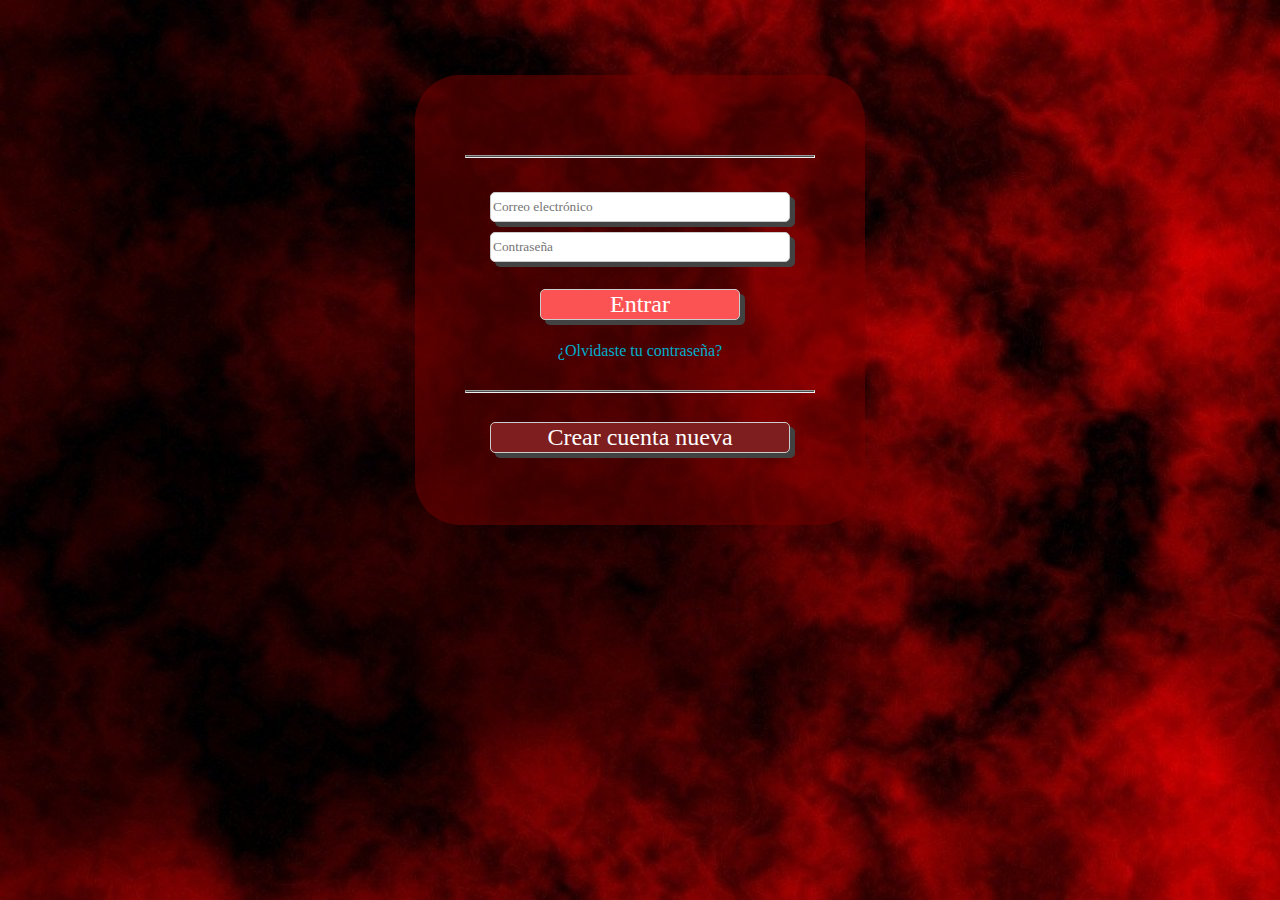
<file: index.html>
<!DOCTYPE html>
<html lang="es">
<head>
    <meta charset="UTF-8">
    <meta name="viewport" content="width=device-width, initial-scale=1.0">
    <title>WOW Classic</title>
    <link rel="stylesheet" href="style/index.css">
    <script>
        function login()
        {
            var user = document.getElementById("mail").value;
            var pass = document.getElementById("password").value;

            if(user.length==0 || pass.length==0){
                alert("Error user o pass incorrecto");
                window.location.replace("index.html");}
            else{
                alert("Bienvenido");
                window.location.replace("home.html");}
        }

        function register()
        {
            window.location.replace("indexRegistrar.html");
        }
    </script>
</head>
<body background="images/General/fondoRojo.jpg">

    <form method="GET">
    <div class="contorno">
        
        <div class="line"><hr></div>
        <div class="cajas"><input class="mailYPass" type="email" name="mail" id="mail" placeholder="Correo electrónico" required>   
        <input class="mailYPass" type="password" name="password" id="password" placeholder="Contraseña" required></div>
        <div><input class="boton1" type="submit" value="Entrar" onclick="login()"></div>
        <div><a href="indexRecuperar.html">¿Olvidaste tu contraseña?</a></div>
        <div class="line"><hr></div>
        <div><input class="boton2" type="submit" value="Crear cuenta nueva" onclick="register()"></div>
    </div>
    </form>

</body>
</html>
</file>
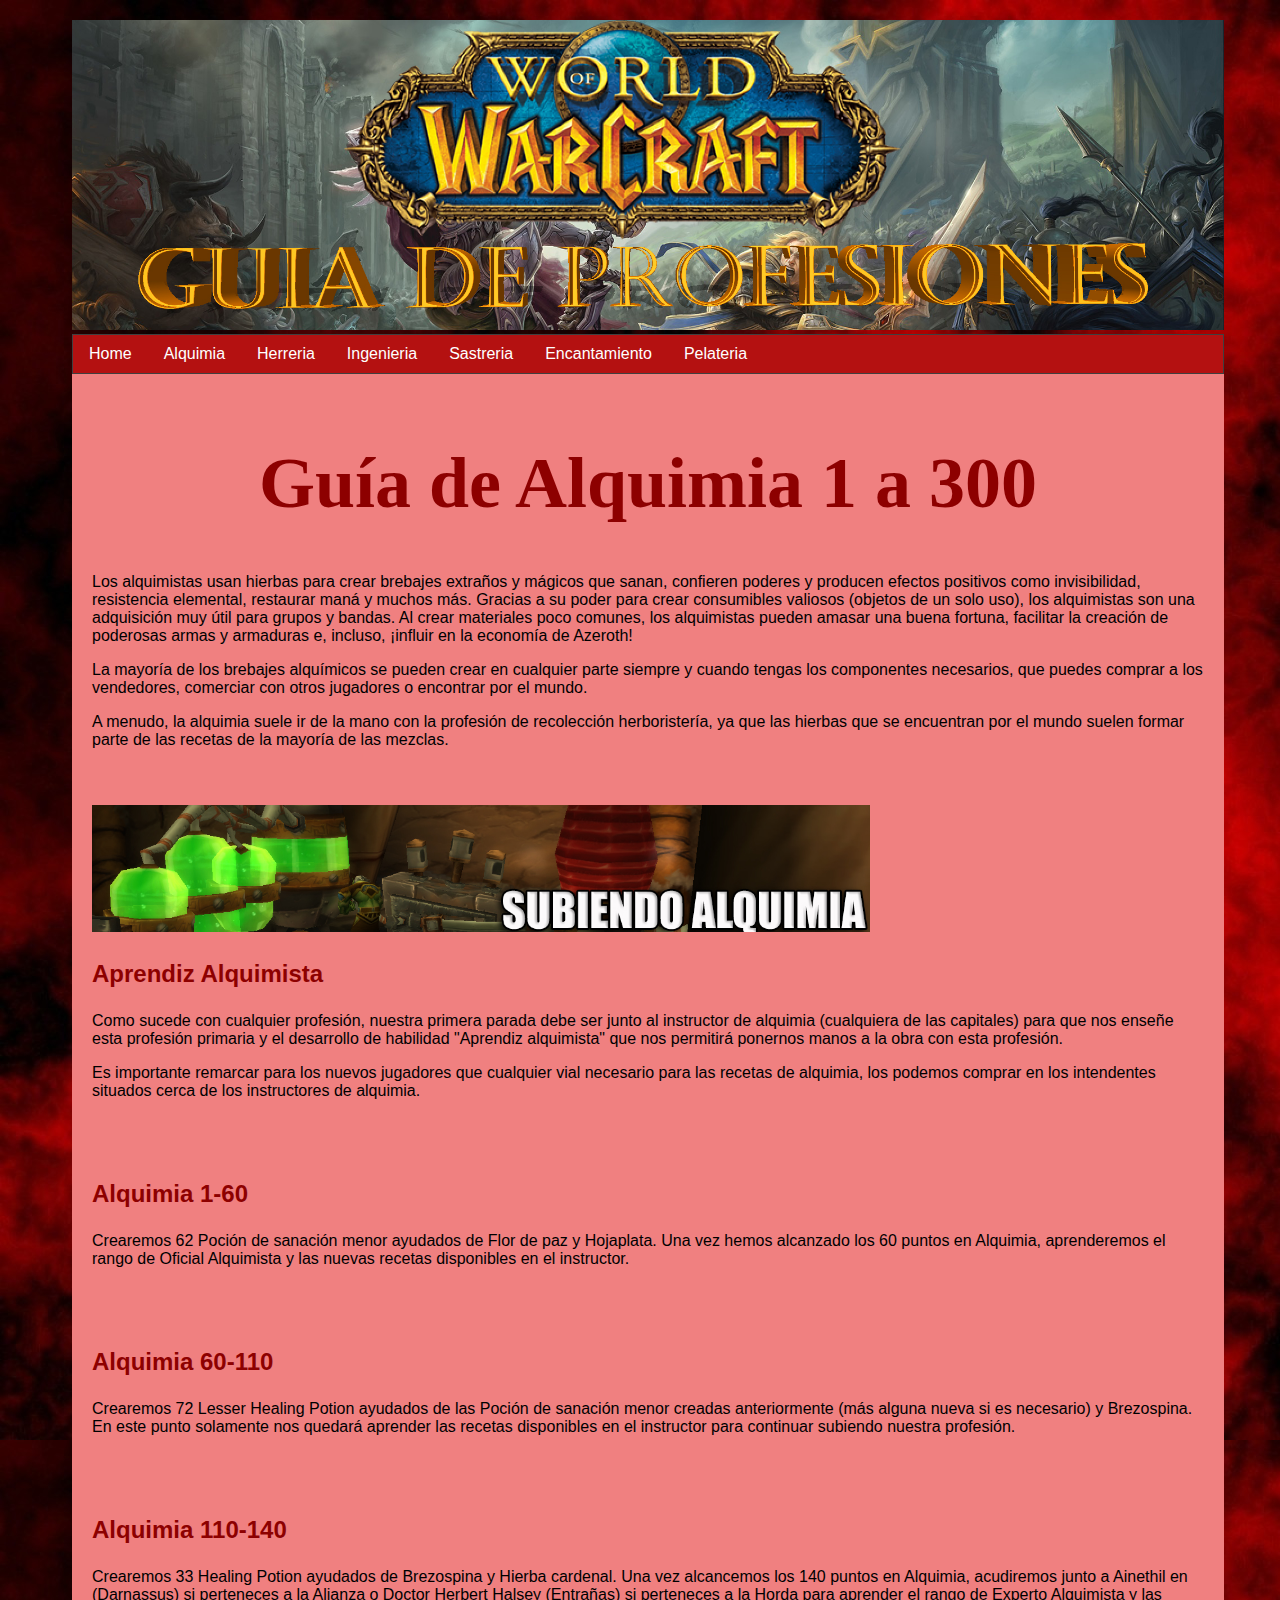
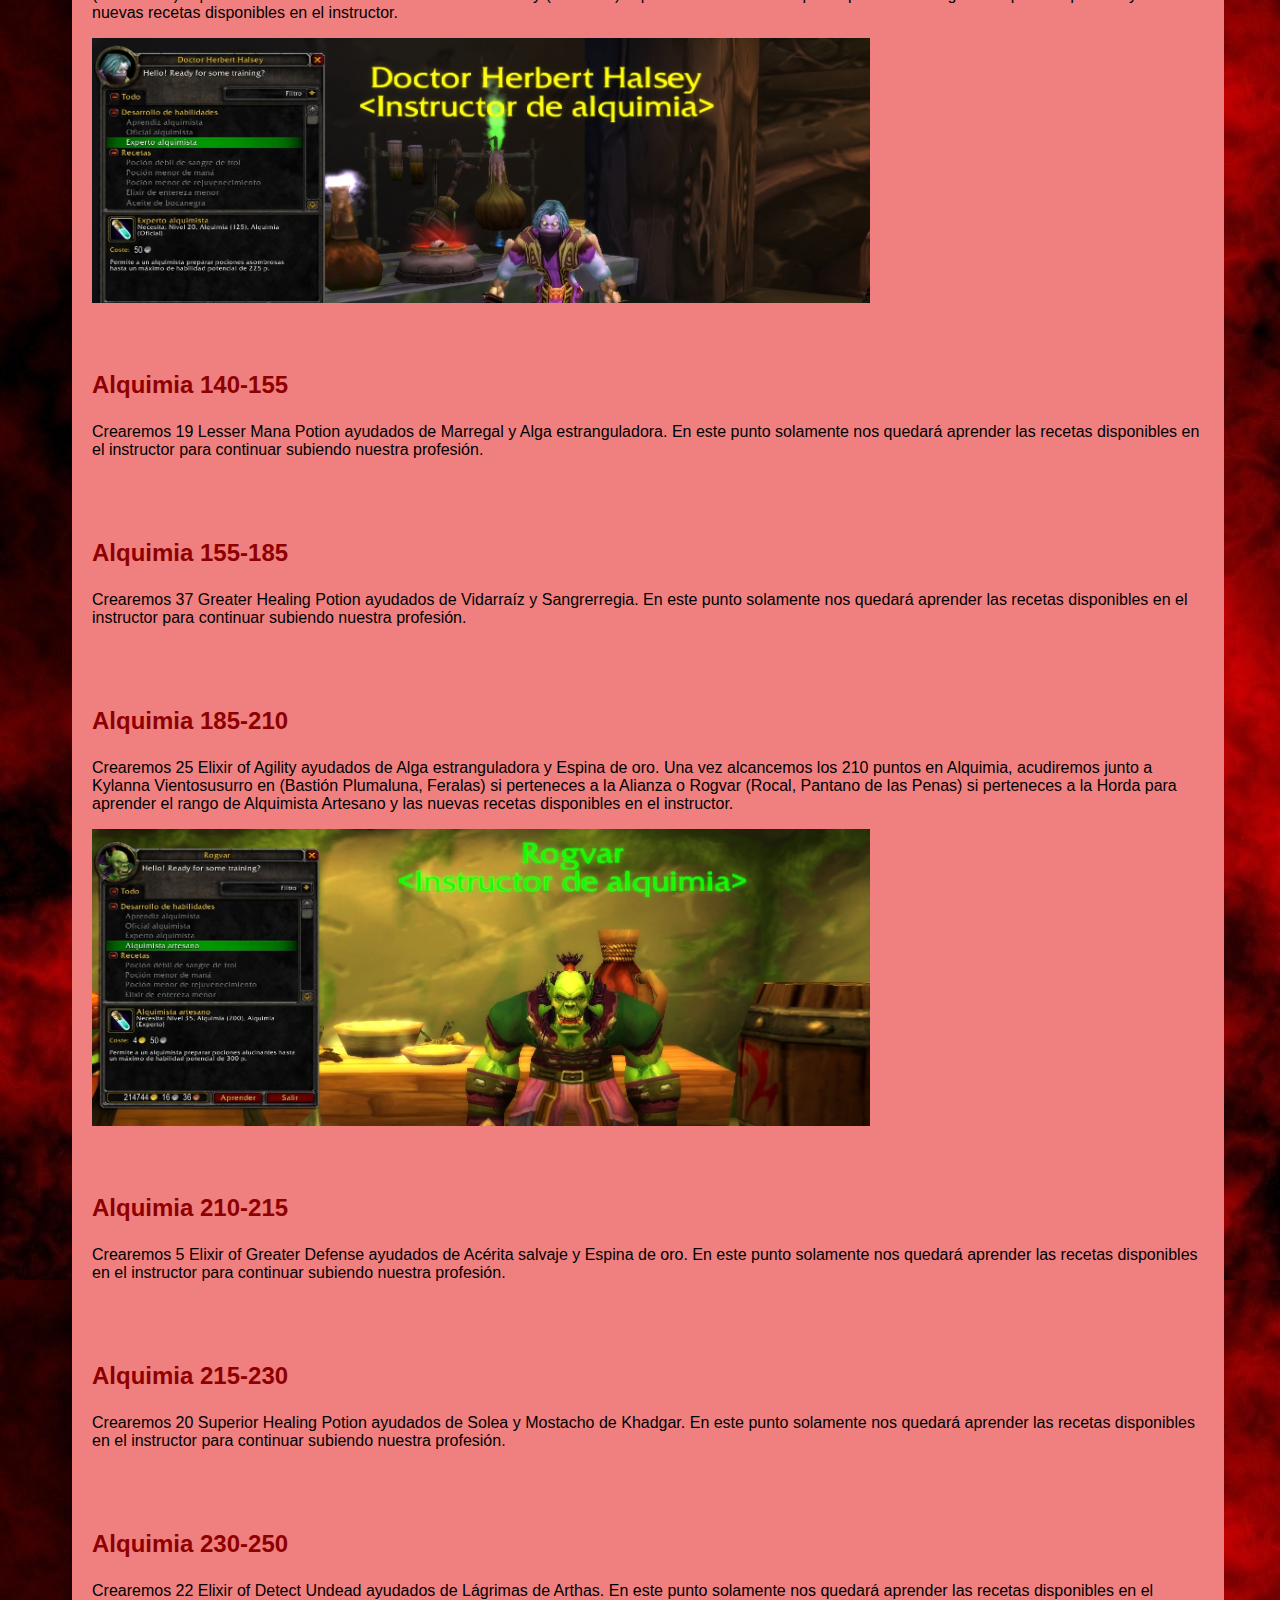
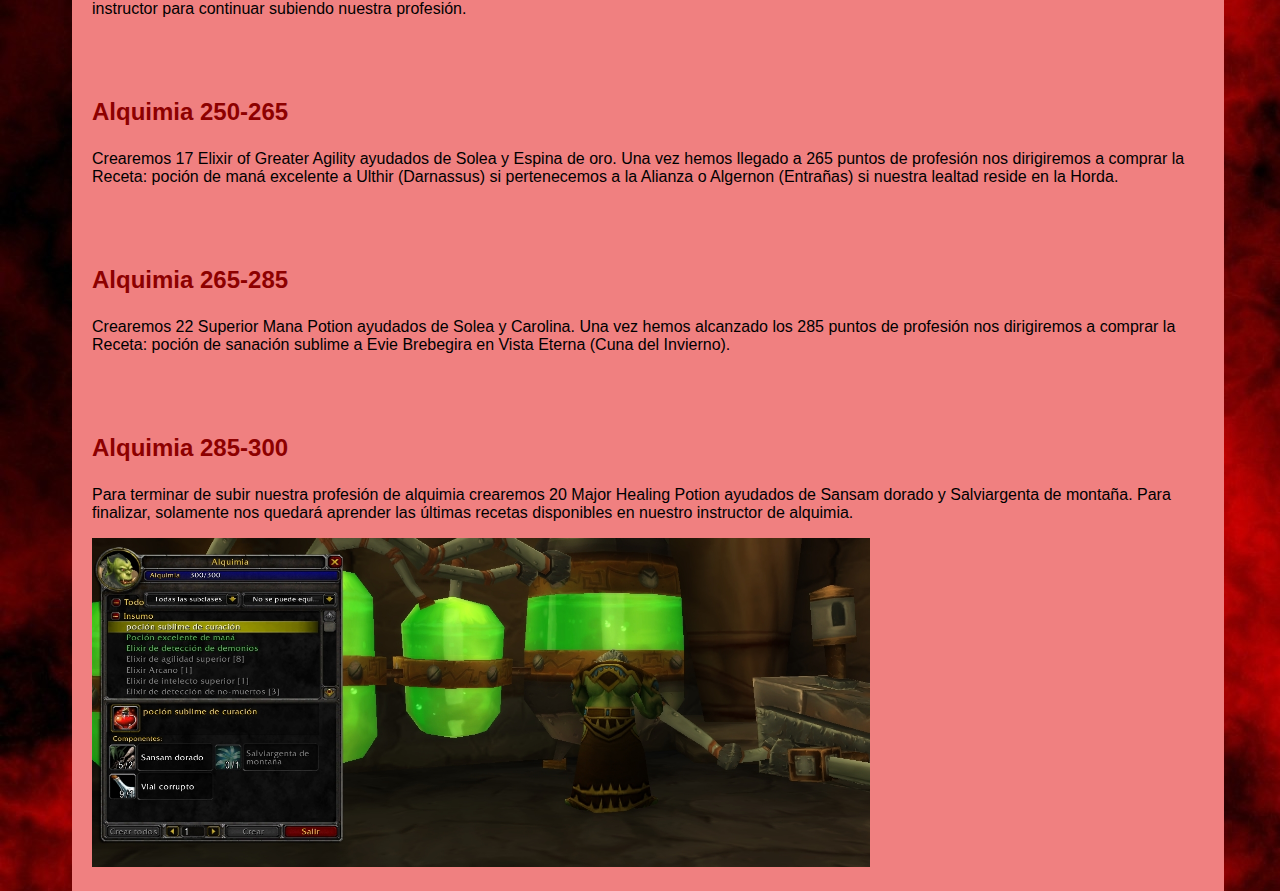
<file: alchemy.html>
<!DOCTYPE html>
<html lang="es">
<head>
    <meta charset="UTF-8">
    <title>World of Warcraft Classic</title>
    <link rel="stylesheet" href="style/general.css">
</head>
<body background="images/General/fondoRojo.jpg">
    <div class="contenedor">
    <header>
        <img src="images/General/banner1.jpg" alt="" class="banner">
        <nav><ul>
            <li><a href="home.html">Home</a></li>
            <li><a href="alchemy.html">Alquimia</a></li>
            <li><a href="blacksmithing.html">Herreria</a></li>
            <li><a href="engineering.html">Ingenieria</a></li>
            <li><a href="tailoring.html">Sastreria</a></li>
            <li><a href="enchanting.html">Encantamiento</a></li>
            <li><a href="leatherworking.html">Pelateria</a></li>
        </ul></nav>
    </header>

    <section>
        <article>
            <h1>Guía de Alquimia 1 a 300</h1>
            <p>Los alquimistas usan hierbas para crear brebajes extraños y mágicos que sanan, confieren poderes y producen efectos positivos como invisibilidad, resistencia elemental, restaurar maná y muchos más. Gracias a su poder para crear consumibles valiosos (objetos de un solo uso), los alquimistas son una adquisición muy útil para grupos y bandas. Al crear materiales poco comunes, los alquimistas pueden amasar una buena fortuna, facilitar la creación de poderosas armas y armaduras e, incluso, ¡influir en la economía de Azeroth!</p>
            <p>La mayoría de los brebajes alquímicos se pueden crear en cualquier parte siempre y cuando tengas los componentes necesarios, que puedes comprar a los vendedores, comerciar con otros jugadores o encontrar por el mundo.</p>
            <p>A menudo, la alquimia suele ir de la mano con la profesión de recolección herboristería, ya que las hierbas que se encuentran por el mundo suelen formar parte de las recetas de la mayoría de las mezclas.</p>
        </article>
        <article>
            <img src="images/alchemy/subiendo alquimia.jpg" alt="">
            <h3>Aprendiz Alquimista</h3>
            <p>Como sucede con cualquier profesión, nuestra primera parada debe ser junto al instructor de alquimia (cualquiera de las capitales) para que nos enseñe esta profesión primaria y el desarrollo de habilidad "Aprendiz alquimista" que nos permitirá ponernos manos a la obra con esta profesión.</p>
            <p>Es importante remarcar para los nuevos jugadores que cualquier vial necesario para las recetas de alquimia, los podemos comprar en los intendentes situados cerca de los instructores de alquimia.</p>
        </article>
        <article>
            <h3>Alquimia 1-60</h3>
            <p>Crearemos 62 Poción de sanación menor ayudados de Flor de paz y Hojaplata. Una vez hemos alcanzado los 60 puntos en Alquimia, aprenderemos el rango de Oficial Alquimista y las nuevas recetas disponibles en el instructor.</p>
        </article>
        <article>
            <h3>Alquimia 60-110</h3>
            <p>Crearemos 72 Lesser Healing Potion ayudados de las Poción de sanación menor creadas anteriormente (más alguna nueva si es necesario) y Brezospina. En este punto solamente nos quedará aprender las recetas disponibles en el instructor para continuar subiendo nuestra profesión.</p>
        </article>
        <article>
            <h3>Alquimia 110-140</h3>
            <p>Crearemos 33 Healing Potion ayudados de Brezospina y Hierba cardenal. Una vez alcancemos los 140 puntos en Alquimia, acudiremos junto a Ainethil en (Darnassus) si perteneces a la Alianza o Doctor Herbert Halsey (Entrañas) si perteneces a la Horda para aprender el rango de Experto Alquimista y las nuevas recetas disponibles en el instructor.</p>
            <img src="images/alchemy/doc herbert.jpg" alt="">
        </article>
        <article>
            <h3>Alquimia 140-155</h3>
            <p>Crearemos 19 Lesser Mana Potion ayudados de Marregal y Alga estranguladora. En este punto solamente nos quedará aprender las recetas disponibles en el instructor para continuar subiendo nuestra profesión.</p>
        </article>
        <article>
            <h3>Alquimia 155-185</h3>
            <p>Crearemos 37 Greater Healing Potion ayudados de Vidarraíz y Sangrerregia. En este punto solamente nos quedará aprender las recetas disponibles en el instructor para continuar subiendo nuestra profesión.</p>
        </article>
        <article>
            <h3>Alquimia 185-210</h3>
            <p>Crearemos 25 Elixir of Agility ayudados de Alga estranguladora y Espina de oro. Una vez alcancemos los 210 puntos en Alquimia, acudiremos junto a Kylanna Vientosusurro en (Bastión Plumaluna, Feralas) si perteneces a la Alianza o Rogvar (Rocal, Pantano de las Penas) si perteneces a la Horda para aprender el rango de Alquimista Artesano y las nuevas recetas disponibles en el instructor.</p>
            <img src="images/alchemy/Rogvar.jpg" alt="">
        </article>
        <article>
            <h3>Alquimia 210-215</h3>
            <p>Crearemos 5 Elixir of Greater Defense ayudados de Acérita salvaje y Espina de oro. En este punto solamente nos quedará aprender las recetas disponibles en el instructor para continuar subiendo nuestra profesión.</p>
        </article>
        <article>
            <h3>Alquimia 215-230</h3>
            <p>Crearemos 20 Superior Healing Potion ayudados de Solea y Mostacho de Khadgar. En este punto solamente nos quedará aprender las recetas disponibles en el instructor para continuar subiendo nuestra profesión.</p>
        </article>
        <article>
            <h3>Alquimia 230-250</h3>
            <p>Crearemos 22 Elixir of Detect Undead ayudados de Lágrimas de Arthas. En este punto solamente nos quedará aprender las recetas disponibles en el instructor para continuar subiendo nuestra profesión.</p>
        </article>
        <article>
            <h3>Alquimia 250-265</h3>
            <p>Crearemos 17 Elixir of Greater Agility ayudados de Solea y Espina de oro. Una vez hemos llegado a 265 puntos de profesión nos dirigiremos a comprar la Receta: poción de maná excelente a Ulthir (Darnassus) si pertenecemos a la Alianza o Algernon (Entrañas) si nuestra lealtad reside en la Horda.</p>
        </article>
        <article>
            <h3>Alquimia 265-285</h3>
            <p>Crearemos 22 Superior Mana Potion ayudados de Solea y Carolina. Una vez hemos alcanzado los 285 puntos de profesión nos dirigiremos a comprar la Receta: poción de sanación sublime a Evie Brebegira en Vista Eterna (Cuna del Invierno).</p>
        </article>
        <article>
            <h3>Alquimia 285-300</h3>
            <p>Para terminar de subir nuestra profesión de alquimia crearemos 20 Major Healing Potion ayudados de Sansam dorado y Salviargenta de montaña. Para finalizar, solamente nos quedará aprender las últimas recetas disponibles en nuestro instructor de alquimia.</p>
            <img src="images/alchemy/Pocion Sublime.jpg" alt="">
        </article>
    </section>
    </div>
</body>
</html>
</file>
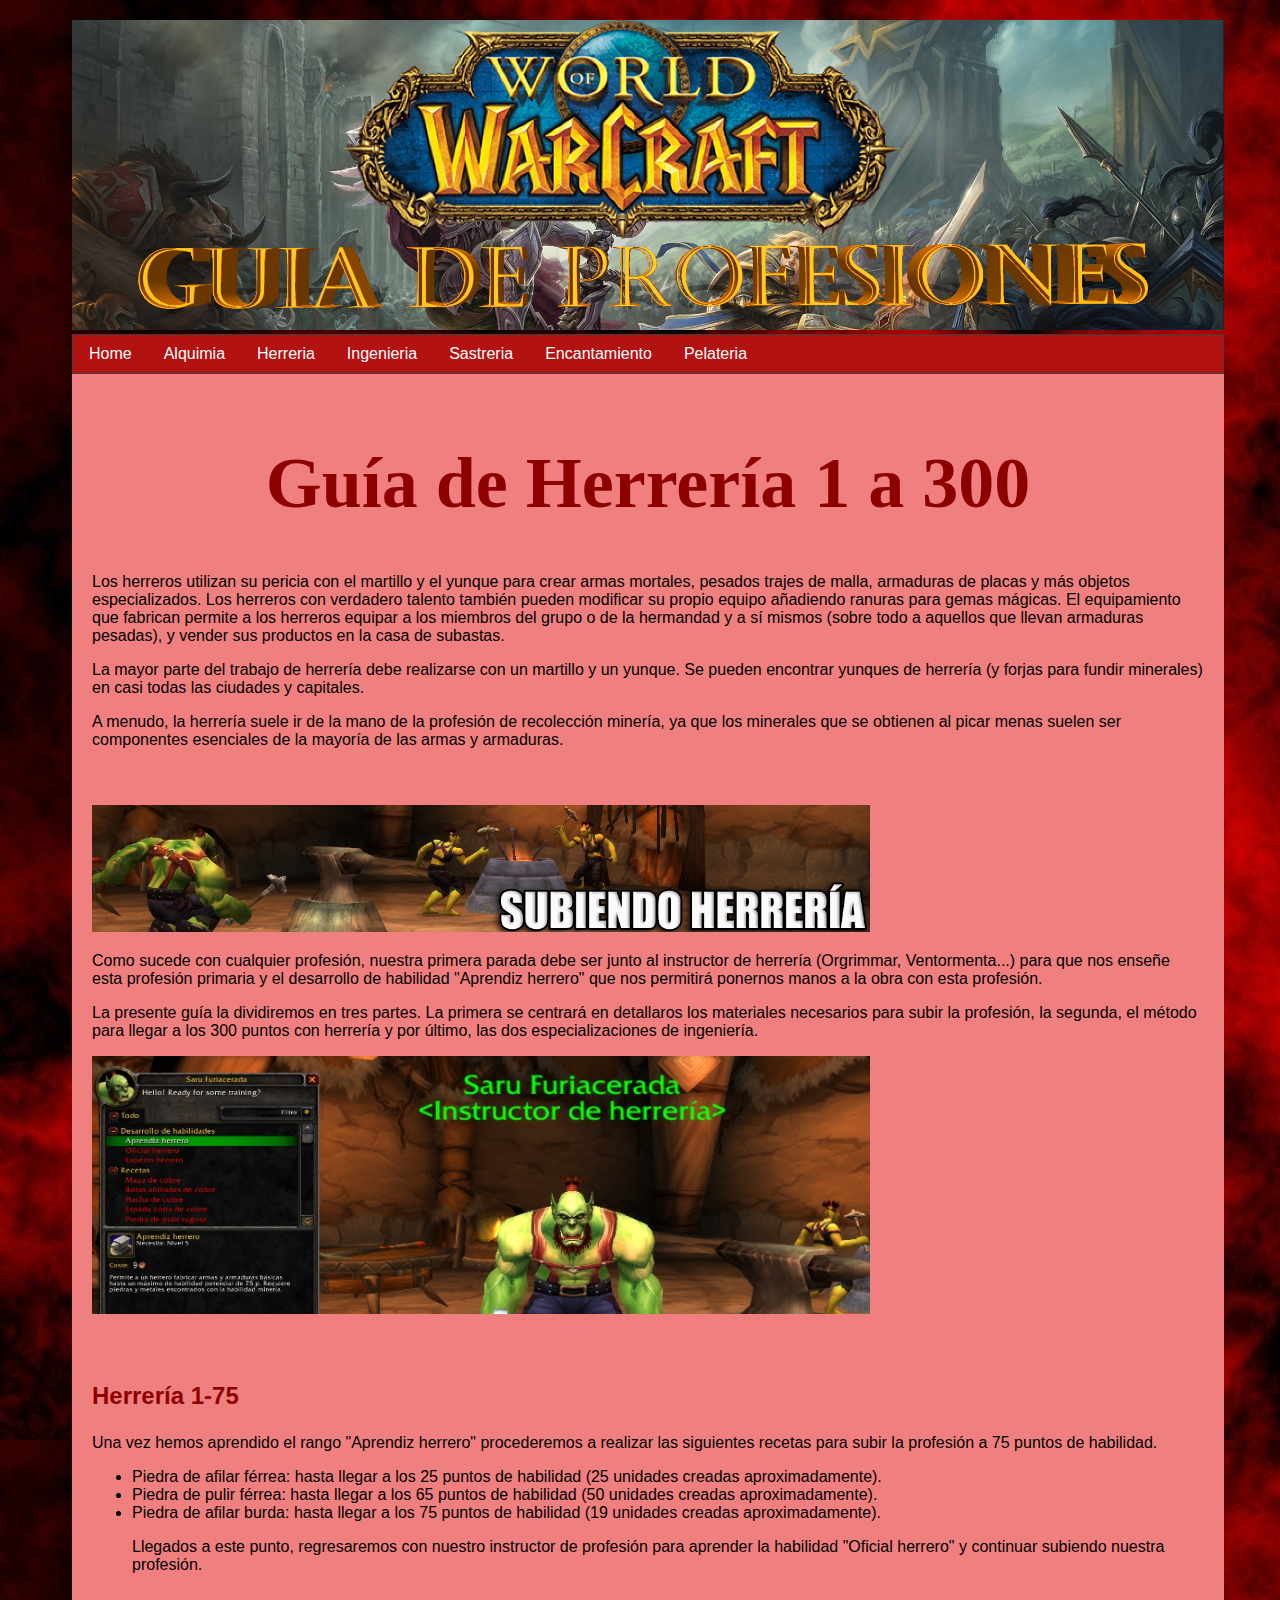
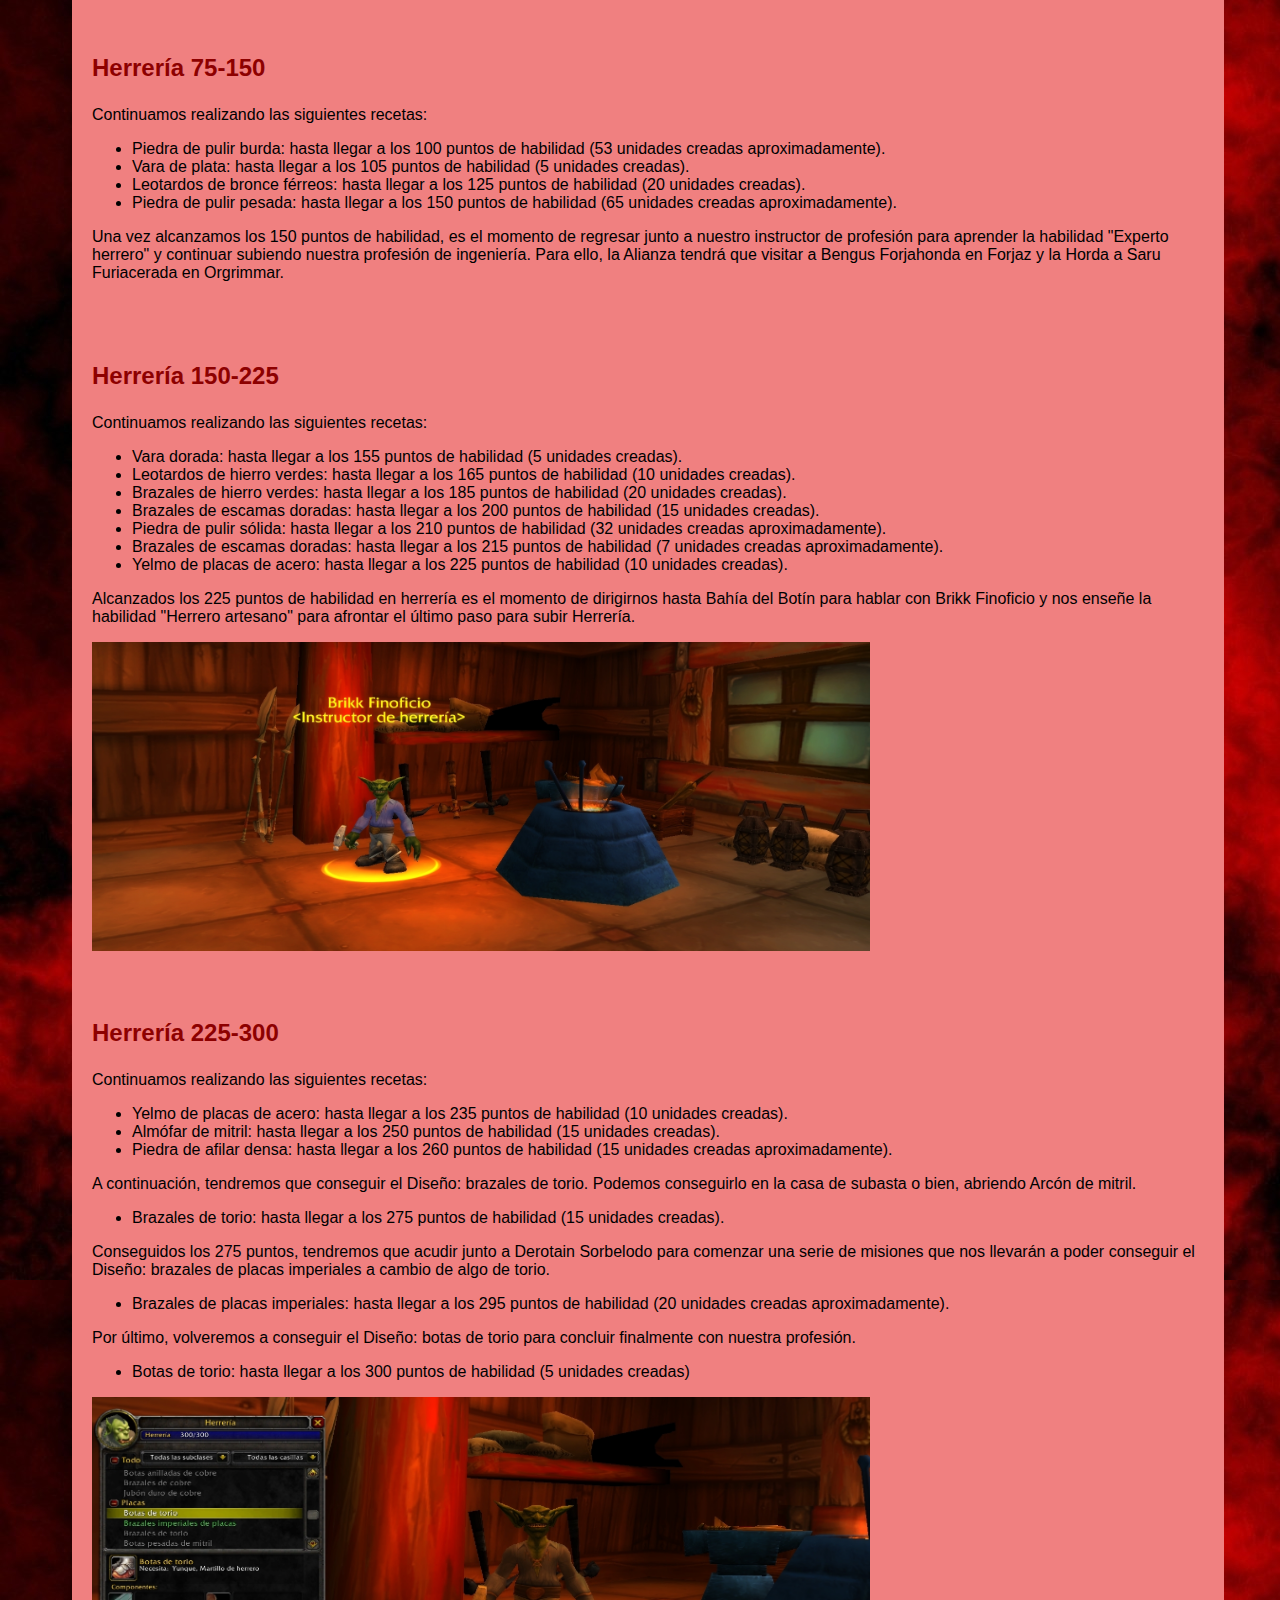
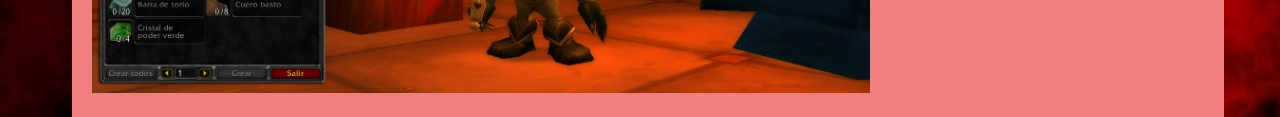
<file: blacksmithing.html>
﻿<!DOCTYPE html>
<html lang="es">
<head>
    <meta charset="UTF-8">
    <title>World of Warcraft Classic</title>
    <link rel="stylesheet" href="style/general.css">
</head>
<body background="images/General/fondoRojo.jpg">
    <div class="contenedor">
    <header>
        <img src="images/General/banner1.jpg" alt="" class="banner">
        <nav><ul>
            <li><a href="home.html">Home</a></li>
            <li><a href="alchemy.html">Alquimia</a></li>
            <li><a href="blacksmithing.html">Herreria</a></li>
            <li><a href="engineering.html">Ingenieria</a></li>
            <li><a href="tailoring.html">Sastreria</a></li>
            <li><a href="enchanting.html">Encantamiento</a></li>
            <li><a href="leatherworking.html">Pelateria</a></li>
        </ul></nav>
    </header>

    <section>
        <article>
            <h1>Guía de Herrería 1 a 300</h1>
            <p>Los herreros utilizan su pericia con el martillo y el yunque para crear armas mortales, pesados trajes de malla, armaduras de placas y más objetos especializados. Los herreros con verdadero talento también pueden modificar su propio equipo añadiendo ranuras para gemas mágicas. El equipamiento que fabrican permite a los herreros equipar a los miembros del grupo o de la hermandad y a sí mismos (sobre todo a aquellos que llevan armaduras pesadas), y vender sus productos en la casa de subastas.</p>
            <p>La mayor parte del trabajo de herrería debe realizarse con un martillo y un yunque. Se pueden encontrar yunques de herrería (y forjas para fundir minerales) en casi todas las ciudades y capitales.</p>
            <p>A menudo, la herrería suele ir de la mano de la profesión de recolección minería, ya que los minerales que se obtienen al picar menas suelen ser componentes esenciales de la mayoría de las armas y armaduras.</p>
        </article>
        <article>
            <img src="images/blacksmithing/subiendo herreria.jpg" alt="">
            <p>Como sucede con cualquier profesión, nuestra primera parada debe ser junto al instructor de herrería (Orgrimmar, Ventormenta...) para que nos enseñe esta profesión primaria y el desarrollo de habilidad "Aprendiz herrero" que nos permitirá ponernos manos a la obra con esta profesión.</p>
            <p>La presente guía la dividiremos en tres partes. La primera se centrará en detallaros los materiales necesarios para subir la profesión, la segunda, el método para llegar a los 300 puntos con herrería y por último, las dos especializaciones de ingeniería.</p>
            <img src="images/blacksmithing/Saru Furiacerada.jpg" alt="">
        </article>
        <article>
            <h3>Herrería 1-75</h3>
            <p>Una vez hemos aprendido el rango "Aprendiz herrero" procederemos a realizar las siguientes recetas para subir la profesión a 75 puntos de habilidad.</p>
            <ul>
                <li>Piedra de afilar férrea: hasta llegar a los 25 puntos de habilidad (25 unidades creadas aproximadamente).</li>
                <li>Piedra de pulir férrea: hasta llegar a los 65 puntos de habilidad (50 unidades creadas aproximadamente).</li>
                <li>Piedra de afilar burda: hasta llegar a los 75 puntos de habilidad (19 unidades creadas aproximadamente).</li>
                <p>Llegados a este punto, regresaremos con nuestro instructor de profesión para aprender la habilidad "Oficial herrero" y continuar subiendo nuestra profesión.</p>
            </ul>
        </article>
        <article>
            <h3>Herrería 75-150</h3>
            <p>Continuamos realizando las siguientes recetas:</p>
            <ul>
                <li>Piedra de pulir burda: hasta llegar a los 100 puntos de habilidad (53 unidades creadas aproximadamente).</li>
                <li>Vara de plata: hasta llegar a los 105 puntos de habilidad (5 unidades creadas).</li>
                <li>Leotardos de bronce férreos: hasta llegar a los 125 puntos de habilidad (20 unidades creadas).</li>
                <li>Piedra de pulir pesada: hasta llegar a los 150 puntos de habilidad (65 unidades creadas aproximadamente).</li>
            </ul>
            <p>Una vez alcanzamos los 150 puntos de habilidad, es el momento de regresar junto a nuestro instructor de profesión para aprender la habilidad "Experto herrero" y continuar subiendo nuestra profesión de ingeniería. Para ello, la Alianza tendrá que visitar a Bengus Forjahonda en Forjaz y la Horda a Saru Furiacerada en Orgrimmar.</p>
        </article>
        <article>
            <h3>Herrería 150-225</h3>
            <p>Continuamos realizando las siguientes recetas:</p>
            <ul>
                <li>Vara dorada: hasta llegar a los 155 puntos de habilidad (5 unidades creadas).</li>
                <li>Leotardos de hierro verdes: hasta llegar a los 165 puntos de habilidad (10 unidades creadas).</li>
                <li>Brazales de hierro verdes: hasta llegar a los 185 puntos de habilidad (20 unidades creadas).</li>
                <li>Brazales de escamas doradas: hasta llegar a los 200 puntos de habilidad (15 unidades creadas).</li>
                <li>Piedra de pulir sólida: hasta llegar a los 210 puntos de habilidad (32 unidades creadas aproximadamente).</li>
                <li>Brazales de escamas doradas: hasta llegar a los 215 puntos de habilidad (7 unidades creadas aproximadamente).</li>
                <li>Yelmo de placas de acero: hasta llegar a los 225 puntos de habilidad (10 unidades creadas).</li>
            </ul>
            <p>Alcanzados los 225 puntos de habilidad en herrería es el momento de dirigirnos hasta Bahía del Botín para hablar con Brikk Finoficio y nos enseñe la habilidad "Herrero artesano" para afrontar el último paso para subir Herrería.</p>
            <img src="images/blacksmithing/Brinkk Finoficio.jpg" alt="">
        </article>
        <article>
            <h3>Herrería 225-300</h3>
            <p>Continuamos realizando las siguientes recetas:</p>
            <ul>
                <li>Yelmo de placas de acero: hasta llegar a los 235 puntos de habilidad (10 unidades creadas).</li>
                <li>Almófar de mitril: hasta llegar a los 250 puntos de habilidad (15 unidades creadas).</li>
                <li>Piedra de afilar densa: hasta llegar a los 260 puntos de habilidad (15 unidades creadas aproximadamente).</li>
            </ul>
            <p>A continuación, tendremos que conseguir el Diseño: brazales de torio. Podemos conseguirlo en la casa de subasta o bien, abriendo Arcón de mitril.</p>
            <ul>
                <li>Brazales de torio: hasta llegar a los 275 puntos de habilidad (15 unidades creadas).</li>
            </ul>
            <p>Conseguidos los 275 puntos, tendremos que acudir junto a Derotain Sorbelodo para comenzar una serie de misiones que nos llevarán a poder conseguir el Diseño: brazales de placas imperiales a cambio de algo de torio.</p>
            <ul>
                <li>Brazales de placas imperiales: hasta llegar a los 295 puntos de habilidad (20 unidades creadas aproximadamente).</li>
            </ul>
            <p>Por último, volveremos a conseguir el Diseño: botas de torio para concluir finalmente con nuestra profesión.</p>
            <ul>
                <li>Botas de torio: hasta llegar a los 300 puntos de habilidad (5 unidades creadas)</li>
            </ul>
            <img src="images/blacksmithing/Botas de torio.jpg" alt="">
        </article>
    </section>
    </div>
</body>
</html>
</file>
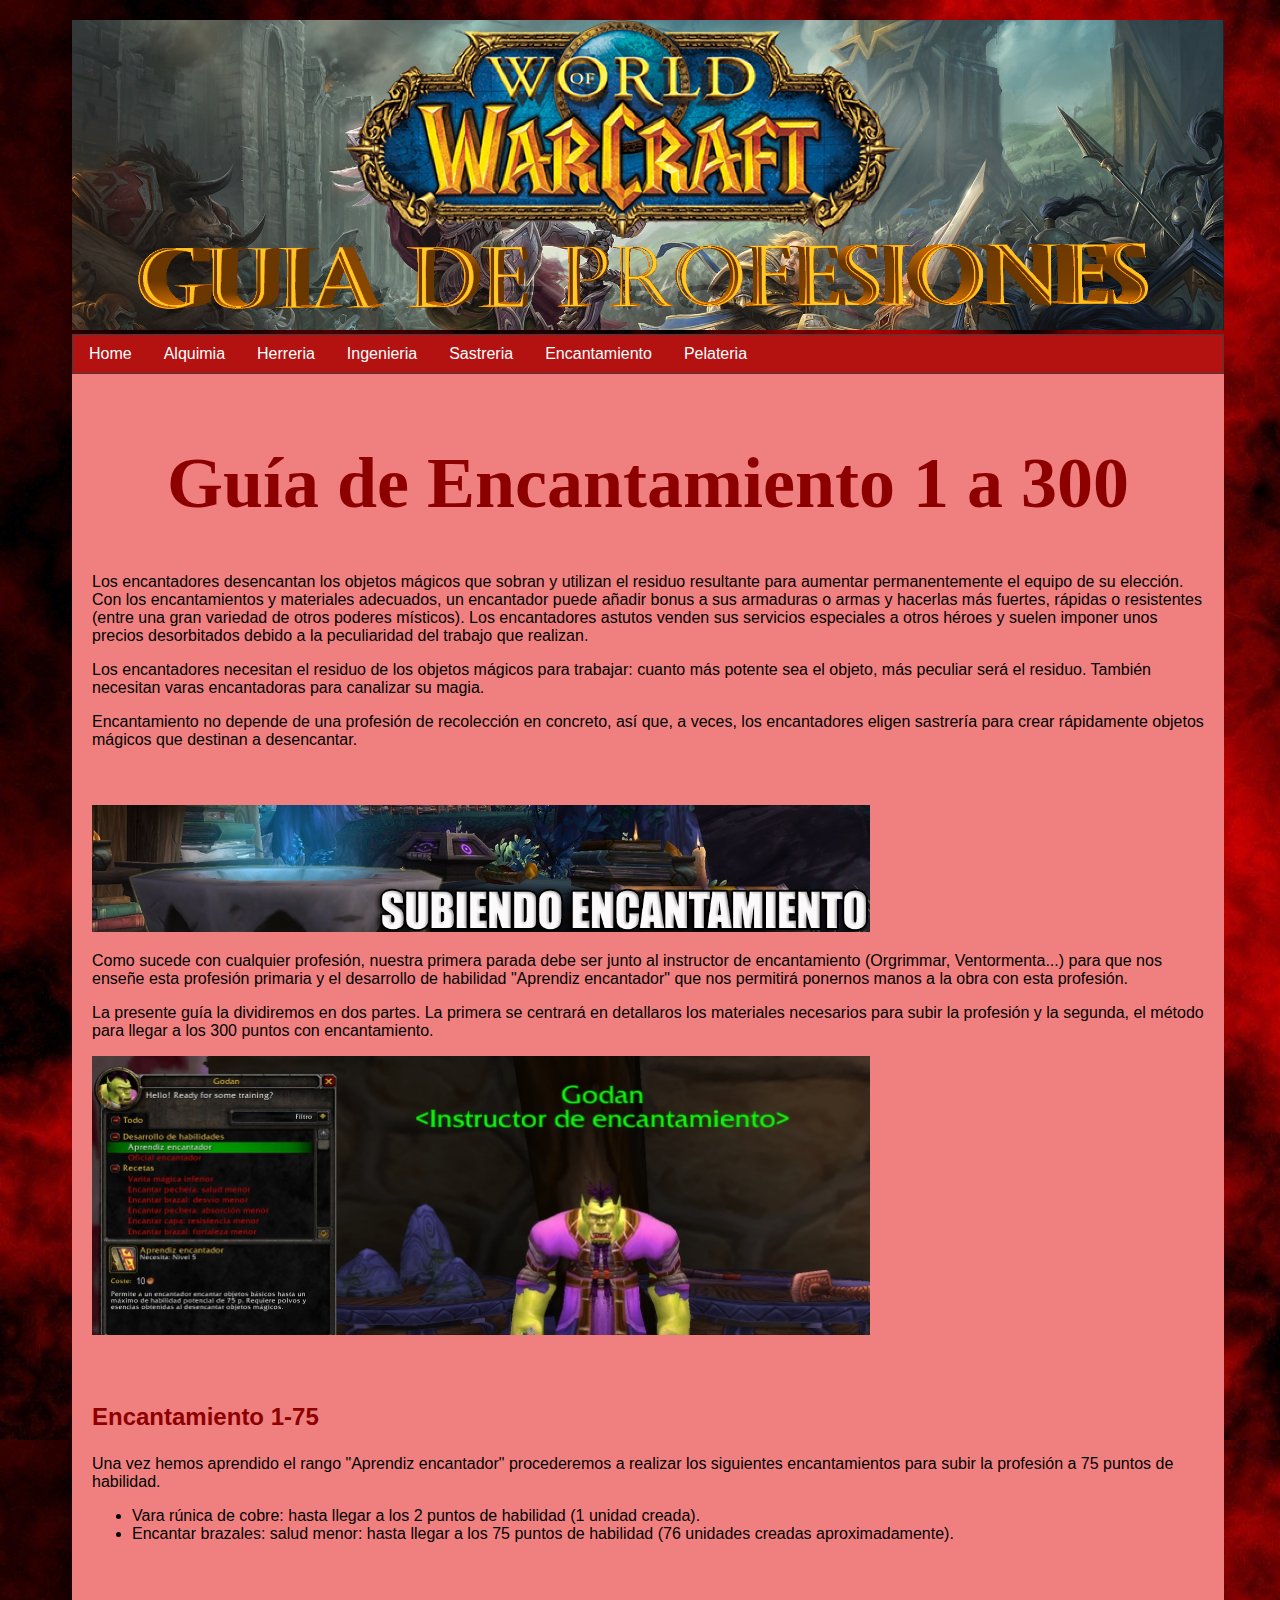
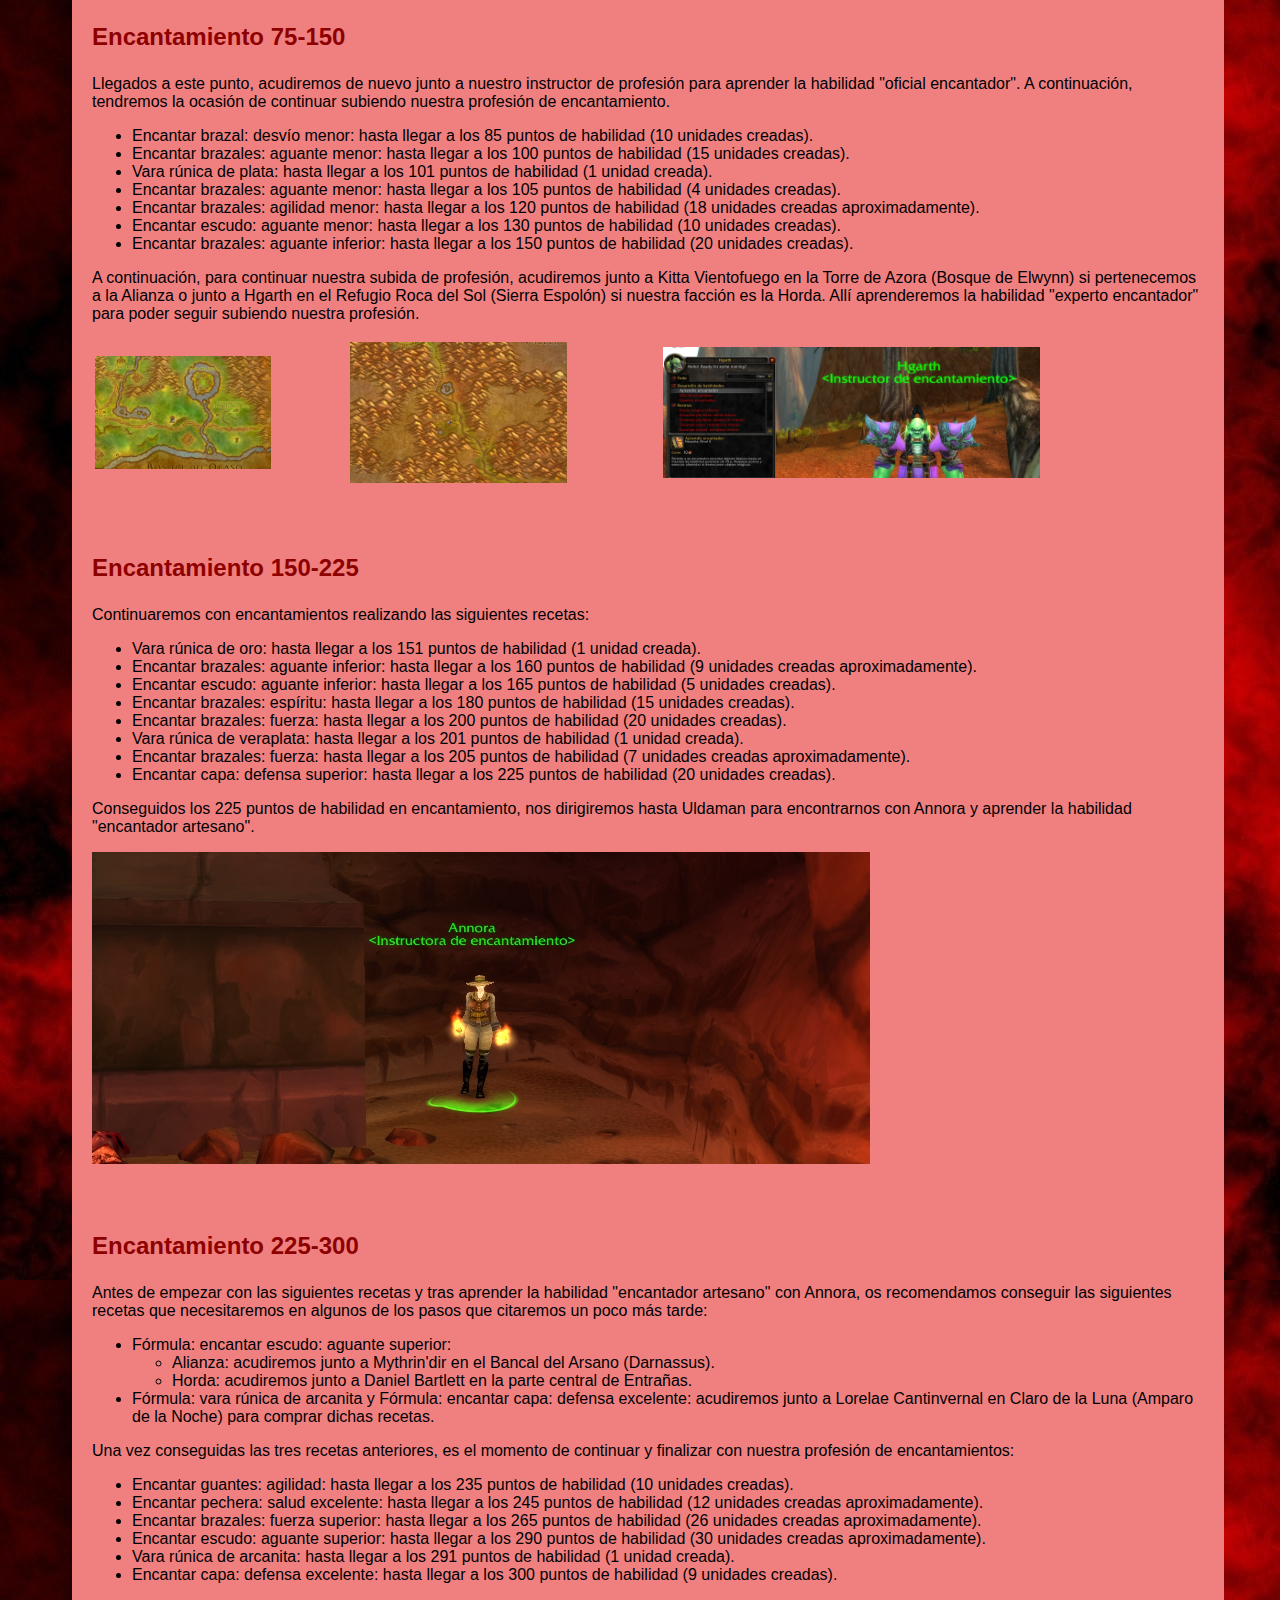
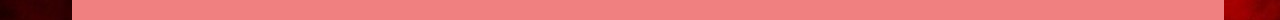
<file: enchanting.html>
<!DOCTYPE html>
<html lang="es">
<head>
    <meta charset="UTF-8">
    <title>World of Warcraft Classic</title>
    <link rel="stylesheet" href="style/general.css">
</head>
<body background="images/General/fondoRojo.jpg">
    <div class="contenedor">
    <header>
        <img src="images/General/banner1.jpg" alt="" class="banner">
        <nav><ul>
            <li><a href="home.html">Home</a></li>
            <li><a href="alchemy.html">Alquimia</a></li>
            <li><a href="blacksmithing.html">Herreria</a></li>
            <li><a href="engineering.html">Ingenieria</a></li>
            <li><a href="tailoring.html">Sastreria</a></li>
            <li><a href="enchanting.html">Encantamiento</a></li>
            <li><a href="leatherworking.html">Pelateria</a></li>
        </ul></nav>
    </header>

    <section>
        <article>
            <h1>Guía de Encantamiento 1 a 300</h1>
            <p>Los encantadores desencantan los objetos mágicos que sobran y utilizan el residuo resultante para aumentar permanentemente el equipo de su elección. Con los encantamientos y materiales adecuados, un encantador puede añadir bonus a sus armaduras o armas y hacerlas más fuertes, rápidas o resistentes (entre una gran variedad de otros poderes místicos). Los encantadores astutos venden sus servicios especiales a otros héroes y suelen imponer unos precios desorbitados debido a la peculiaridad del trabajo que realizan.</p>
            <p>Los encantadores necesitan el residuo de los objetos mágicos para trabajar: cuanto más potente sea el objeto, más peculiar será el residuo. También necesitan varas encantadoras para canalizar su magia.</p>
            <p>Encantamiento no depende de una profesión de recolección en concreto, así que, a veces, los encantadores eligen sastrería para crear rápidamente objetos mágicos que destinan a desencantar.</p>
        </article>
        <article>
            <img src="images/enchanting/subiendo encantamiento.jpg" alt="">
            <p>Como sucede con cualquier profesión, nuestra primera parada debe ser junto al instructor de encantamiento (Orgrimmar, Ventormenta...) para que nos enseñe esta profesión primaria y el desarrollo de habilidad "Aprendiz encantador" que nos permitirá ponernos manos a la obra con esta profesión.</p>
            <p>La presente guía la dividiremos en dos partes. La primera se centrará en detallaros los materiales necesarios para subir la profesión y la segunda, el método para llegar a los 300 puntos con encantamiento.</p>
            <img src="images/enchanting/Godan.jpg" alt="">
        </article>
        <article>
            <h3>Encantamiento 1-75</h3>
            <p>Una vez hemos aprendido el rango "Aprendiz encantador" procederemos a realizar los siguientes encantamientos para subir la profesión a 75 puntos de habilidad.</p>
            <ul>
                <li>Vara rúnica de cobre: hasta llegar a los 2 puntos de habilidad (1 unidad creada).</li>
                <li>Encantar brazales: salud menor: hasta llegar a los 75 puntos de habilidad (76 unidades creadas aproximadamente).</li>
            </ul>
        </article>
        <article>
            <h3>Encantamiento 75-150</h3>
            <p>Llegados a este punto, acudiremos de nuevo junto a nuestro instructor de profesión para aprender la habilidad "oficial encantador". A continuación, tendremos la ocasión de continuar subiendo nuestra profesión de encantamiento.</p>
            <ul>
                <li>Encantar brazal: desvío menor: hasta llegar a los 85 puntos de habilidad (10 unidades creadas).</li>
                <li>Encantar brazales: aguante menor: hasta llegar a los 100 puntos de habilidad (15 unidades creadas).</li>
                <li>Vara rúnica de plata: hasta llegar a los 101 puntos de habilidad (1 unidad creada).</li>
                <li>Encantar brazales: aguante menor: hasta llegar a los 105 puntos de habilidad (4 unidades creadas).</li>
                <li>Encantar brazales: agilidad menor: hasta llegar a los 120 puntos de habilidad (18 unidades creadas aproximadamente).</li>
                <li>Encantar escudo: aguante menor: hasta llegar a los 130 puntos de habilidad (10 unidades creadas).</li>
                <li>Encantar brazales: aguante inferior: hasta llegar a los 150 puntos de habilidad (20 unidades creadas).</li>
            </ul>
            <p>A continuación, para continuar nuestra subida de profesión, acudiremos junto a Kitta Vientofuego en la Torre de Azora (Bosque de Elwynn) si pertenecemos a la Alianza o junto a Hgarth en el Refugio Roca del Sol (Sierra Espolón) si nuestra facción es la Horda. Allí aprenderemos la habilidad "experto encantador" para poder seguir subiendo nuestra profesión.</p>
            <table>
                <tr>
                    <td><img src="images/enchanting/1.png" alt=""></td>
                    <td><img src="images/enchanting/2.jpg" alt=""></td>
                    <td><img src="images/enchanting/3.jpg" alt=""></td>
                </tr>
            </table>
        </article>
        <article>
            <h3>Encantamiento 150-225</h3>
            <p>Continuaremos con encantamientos realizando las siguientes recetas:</p>
            <ul>
                <li>Vara rúnica de oro: hasta llegar a los 151 puntos de habilidad (1 unidad creada).</li>
                <li>Encantar brazales: aguante inferior: hasta llegar a los 160 puntos de habilidad (9 unidades creadas aproximadamente).</li>
                <li>Encantar escudo: aguante inferior: hasta llegar a los 165 puntos de habilidad (5 unidades creadas).</li>
                <li>Encantar brazales: espíritu: hasta llegar a los 180 puntos de habilidad (15 unidades creadas).</li>
                <li>Encantar brazales: fuerza: hasta llegar a los 200 puntos de habilidad (20 unidades creadas).</li>
                <li>Vara rúnica de veraplata: hasta llegar a los 201 puntos de habilidad (1 unidad creada).</li>
                <li>Encantar brazales: fuerza: hasta llegar a los 205 puntos de habilidad (7 unidades creadas aproximadamente).</li>
                <li>Encantar capa: defensa superior: hasta llegar a los 225 puntos de habilidad (20 unidades creadas).</li>
            </ul>
            <p>Conseguidos los 225 puntos de habilidad en encantamiento, nos dirigiremos hasta Uldaman para encontrarnos con Annora y aprender la habilidad "encantador artesano".</p>
            <img src="images/enchanting/Annora.jpg" alt="">
        </article>
        <article>
            <h3>Encantamiento 225-300</h3>
            <p>Antes de empezar con las siguientes recetas y tras aprender la habilidad "encantador artesano" con Annora, os recomendamos conseguir las siguientes recetas que necesitaremos en algunos de los pasos que citaremos un poco más tarde:</p>
            <ul>
                <li>Fórmula: encantar escudo: aguante superior:
                    <ul>
                    <li>Alianza: acudiremos junto a Mythrin'dir en el Bancal del Arsano (Darnassus).</li>
                    <li>Horda: acudiremos junto a Daniel Bartlett en la parte central de Entrañas.</li>
                    </ul>
                </li>
                <li>Fórmula: vara rúnica de arcanita y Fórmula: encantar capa: defensa excelente: acudiremos junto a Lorelae Cantinvernal en Claro de la Luna (Amparo de la Noche) para comprar dichas recetas.</li>
            </ul>
            <p>Una vez conseguidas las tres recetas anteriores, es el momento de continuar y finalizar con nuestra profesión de encantamientos:</p>
            <ul>
                <li>Encantar guantes: agilidad: hasta llegar a los 235 puntos de habilidad (10 unidades creadas).</li>
                <li>Encantar pechera: salud excelente: hasta llegar a los 245 puntos de habilidad (12 unidades creadas aproximadamente).</li>
                <li>Encantar brazales: fuerza superior: hasta llegar a los 265 puntos de habilidad (26 unidades creadas aproximadamente).</li>
                <li>Encantar escudo: aguante superior: hasta llegar a los 290 puntos de habilidad (30 unidades creadas aproximadamente).</li>
                <li>Vara rúnica de arcanita: hasta llegar a los 291 puntos de habilidad (1 unidad creada).</li>
                <li>Encantar capa: defensa excelente: hasta llegar a los 300 puntos de habilidad (9 unidades creadas).</li>
            </ul>
        </article>
    </section>
    </div>
</body>
</html>
</file>
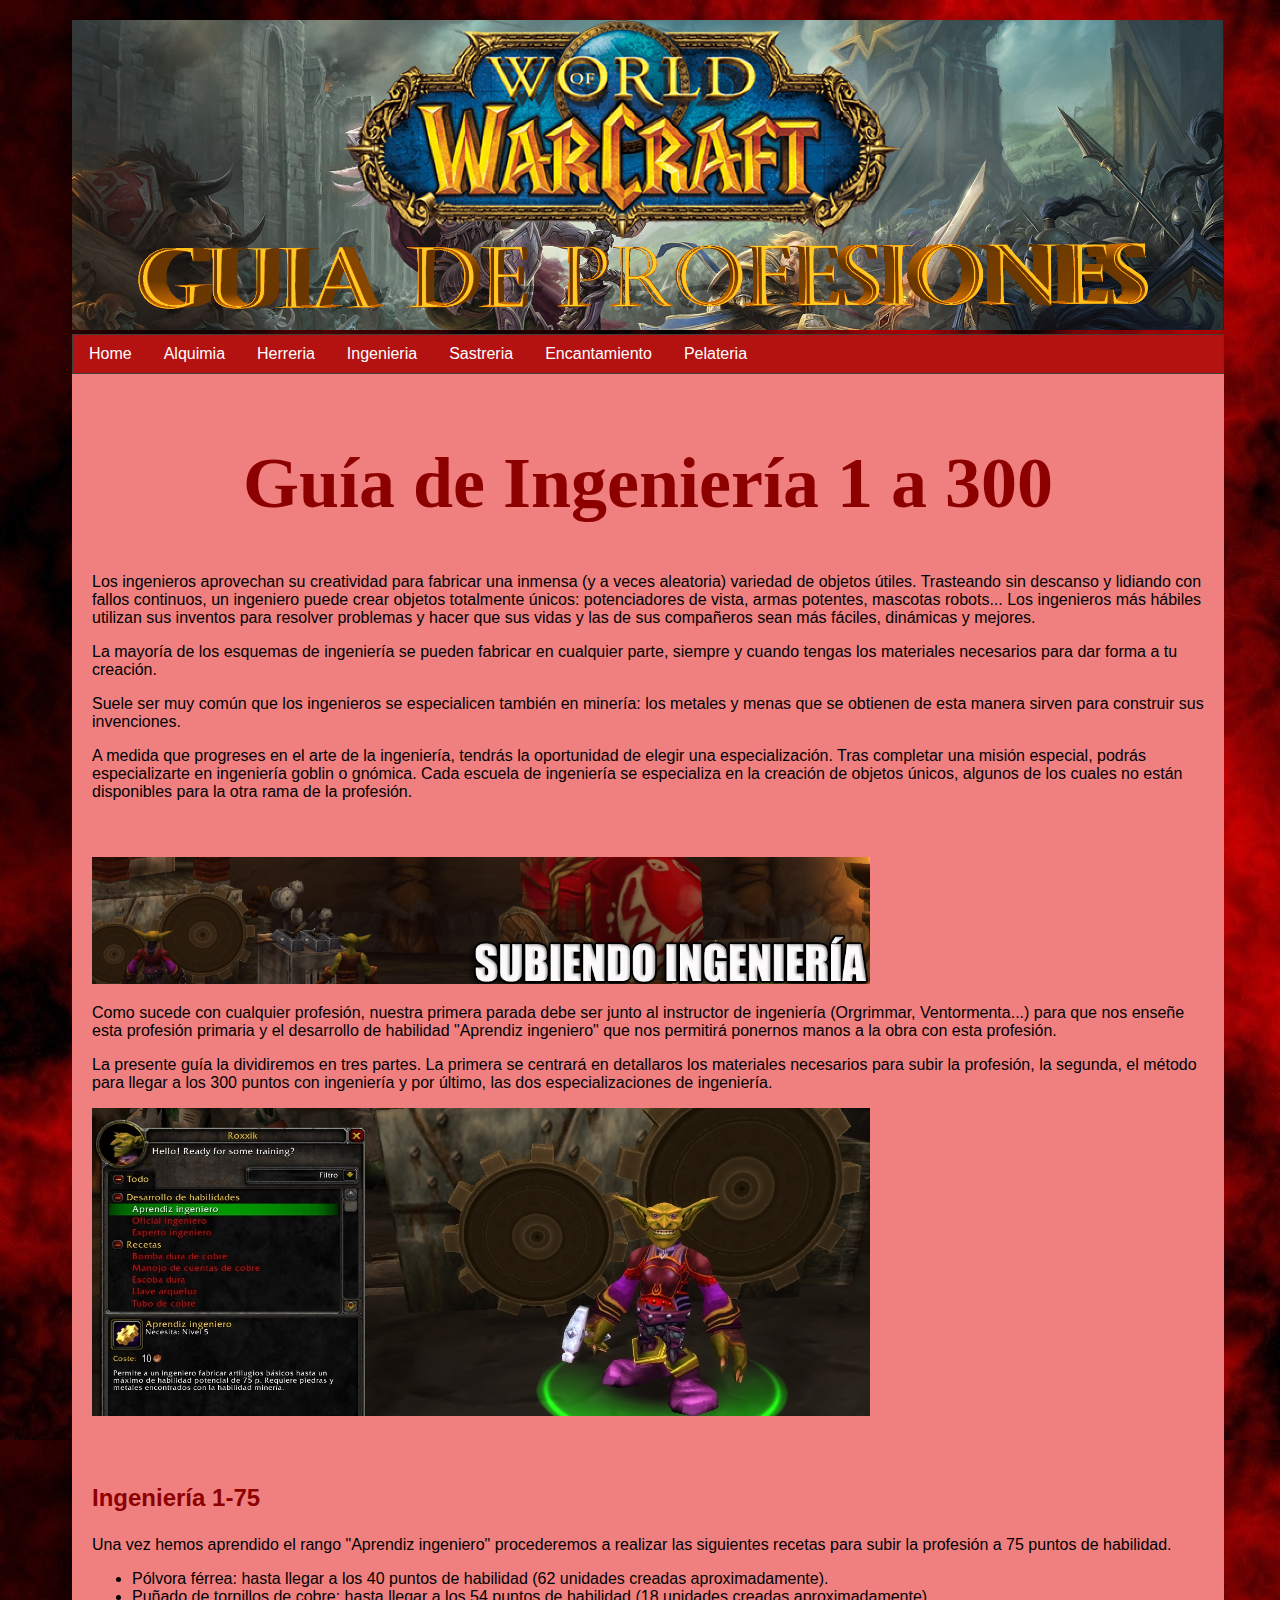
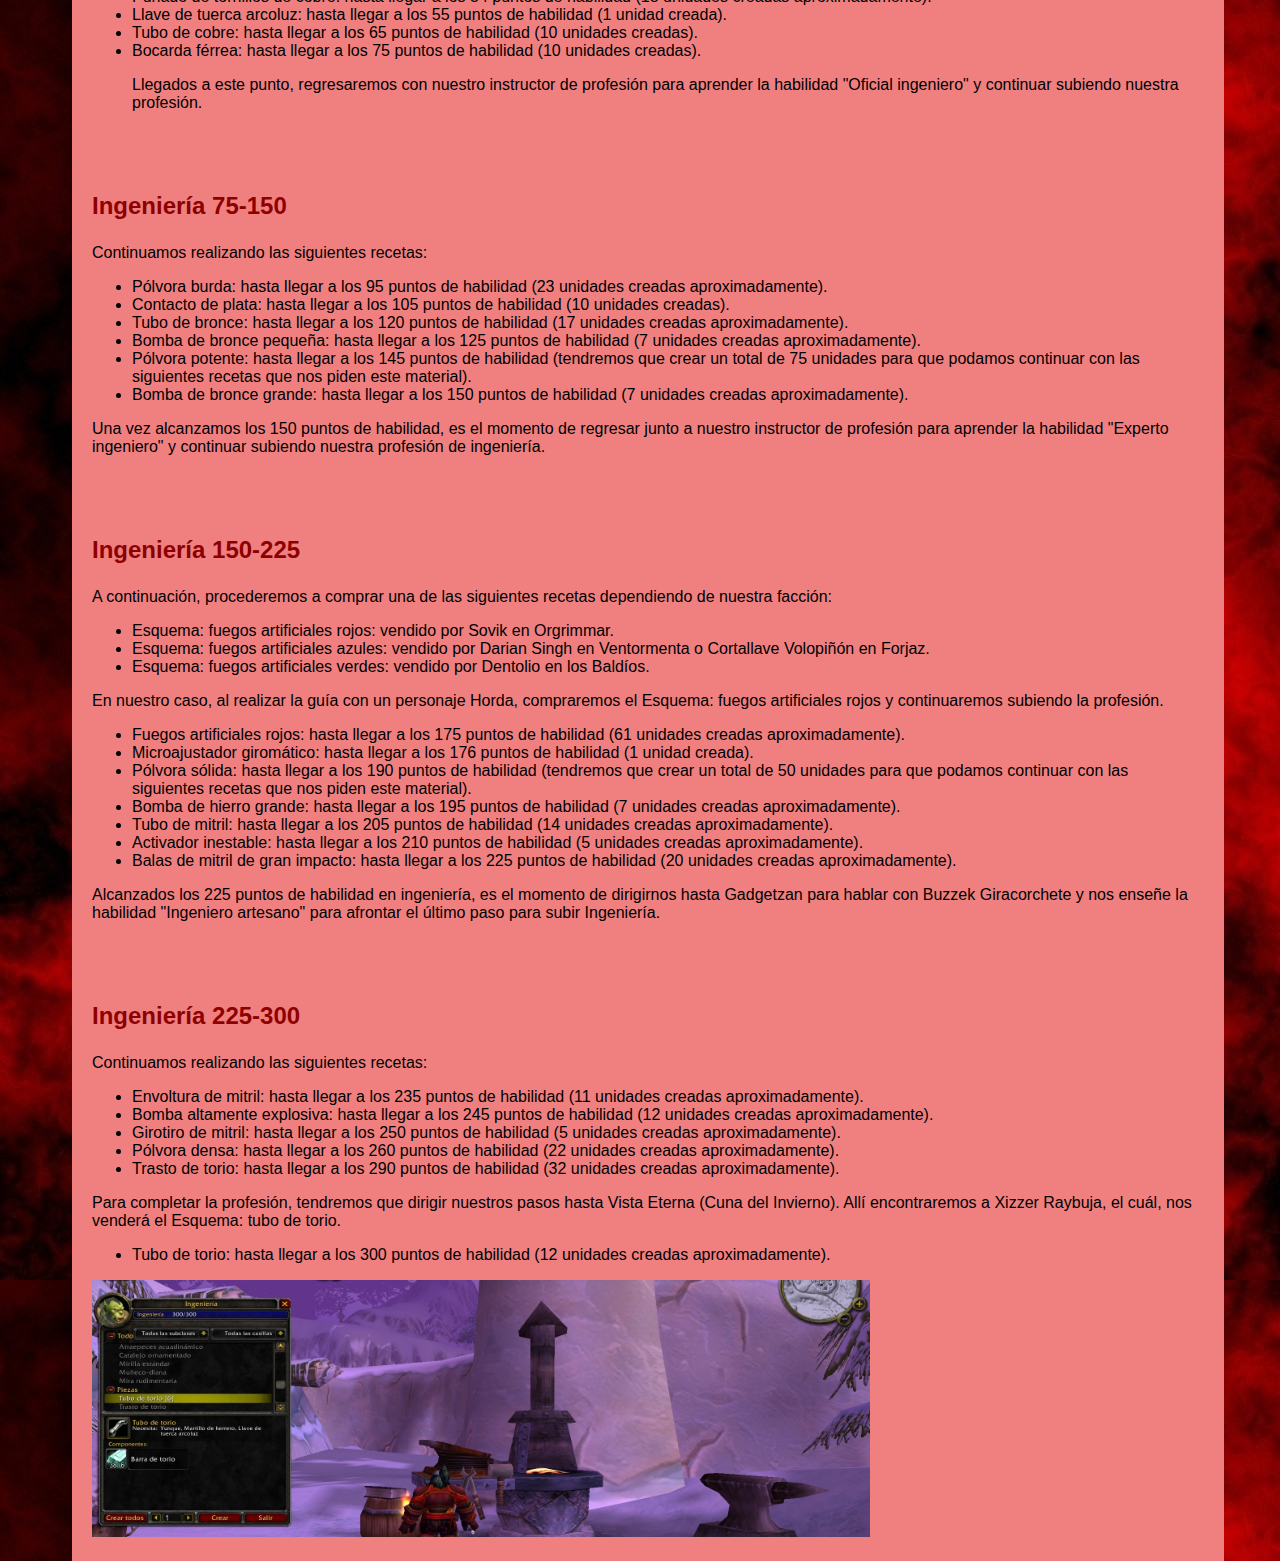
<file: engineering.html>
<!DOCTYPE html>
<html lang="es">
<head>
    <meta charset="UTF-8">
    <title>World of Warcraft Classic</title>
    <link rel="stylesheet" href="style/general.css">
</head>
<body background="images/General/fondoRojo.jpg">
    <div class="contenedor">
    <header>
        <img src="images/General/banner1.jpg" alt="" class="banner">
        <nav><ul>
            <li><a href="home.html">Home</a></li>
            <li><a href="alchemy.html">Alquimia</a></li>
            <li><a href="blacksmithing.html">Herreria</a></li>
            <li><a href="engineering.html">Ingenieria</a></li>
            <li><a href="tailoring.html">Sastreria</a></li>
            <li><a href="enchanting.html">Encantamiento</a></li>
            <li><a href="leatherworking.html">Pelateria</a></li>
        </ul></nav>
    </header>

    <section>
        <article>
            <h1>Guía de Ingeniería 1 a 300</h1>
            <p>Los ingenieros aprovechan su creatividad para fabricar una inmensa (y a veces aleatoria) variedad de objetos útiles. Trasteando sin descanso y lidiando con fallos continuos, un ingeniero puede crear objetos totalmente únicos: potenciadores de vista, armas potentes, mascotas robots... Los ingenieros más hábiles utilizan sus inventos para resolver problemas y hacer que sus vidas y las de sus compañeros sean más fáciles, dinámicas y mejores.</p>
            <p>La mayoría de los esquemas de ingeniería se pueden fabricar en cualquier parte, siempre y cuando tengas los materiales necesarios para dar forma a tu creación.</p>
            <p>Suele ser muy común que los ingenieros se especialicen también en minería: los metales y menas que se obtienen de esta manera sirven para construir sus invenciones.</p>
            <p>A medida que progreses en el arte de la ingeniería, tendrás la oportunidad de elegir una especialización. Tras completar una misión especial, podrás especializarte en ingeniería goblin o gnómica. Cada escuela de ingeniería se especializa en la creación de objetos únicos, algunos de los cuales no están disponibles para la otra rama de la profesión.</p>
        </article>
        <article>
            <img src="images/engineering/subiendoIngenieria.jpg" alt="">
            <p>Como sucede con cualquier profesión, nuestra primera parada debe ser junto al instructor de ingeniería (Orgrimmar, Ventormenta...) para que nos enseñe esta profesión primaria y el desarrollo de habilidad "Aprendiz ingeniero" que nos permitirá ponernos manos a la obra con esta profesión.</p>
            <p>La presente guía la dividiremos en tres partes. La primera se centrará en detallaros los materiales necesarios para subir la profesión, la segunda, el método para llegar a los 300 puntos con ingeniería y por último, las dos especializaciones de ingeniería.</p>
            <img src="images/engineering/aprendizIngeniero.jpg" alt="">
        </article>
        <article>
            <h3>Ingeniería 1-75</h3>
            <p>Una vez hemos aprendido el rango "Aprendiz ingeniero" procederemos a realizar las siguientes recetas para subir la profesión a 75 puntos de habilidad.</p>
            <ul>
                <li>Pólvora férrea: hasta llegar a los 40 puntos de habilidad (62 unidades creadas aproximadamente).</li>
                <li>Puñado de tornillos de cobre: hasta llegar a los 54 puntos de habilidad (18 unidades creadas aproximadamente).</li>
                <li>Llave de tuerca arcoluz: hasta llegar a los 55 puntos de habilidad (1 unidad creada).</li>
                <li>Tubo de cobre: hasta llegar a los 65 puntos de habilidad (10 unidades creadas).</li>
                <li>Bocarda férrea: hasta llegar a los 75 puntos de habilidad (10 unidades creadas).</li>
                <p>Llegados a este punto, regresaremos con nuestro instructor de profesión para aprender la habilidad "Oficial ingeniero" y continuar subiendo nuestra profesión.</p>
            </ul>
        </article>
        <article>
            <h3>Ingeniería 75-150</h3>
            <p>Continuamos realizando las siguientes recetas:</p>
            <ul>
                <li>Pólvora burda: hasta llegar a los 95 puntos de habilidad (23 unidades creadas aproximadamente).</li>
                <li>Contacto de plata: hasta llegar a los 105 puntos de habilidad (10 unidades creadas).</li>
                <li>Tubo de bronce: hasta llegar a los 120 puntos de habilidad (17 unidades creadas aproximadamente).</li>
                <li>Bomba de bronce pequeña: hasta llegar a los 125 puntos de habilidad (7 unidades creadas aproximadamente).</li>
                <li>Pólvora potente: hasta llegar a los 145 puntos de habilidad (tendremos que crear un total de 75 unidades para que podamos continuar con las siguientes recetas que nos piden este material).</li>
                <li>Bomba de bronce grande: hasta llegar a los 150 puntos de habilidad (7 unidades creadas aproximadamente).</li>
            </ul>
            <p>Una vez alcanzamos los 150 puntos de habilidad, es el momento de regresar junto a nuestro instructor de profesión para aprender la habilidad "Experto ingeniero" y continuar subiendo nuestra profesión de ingeniería.</p>
        </article>
        <article>
            <h3>Ingeniería 150-225</h3>
            <p>A continuación, procederemos a comprar una de las siguientes recetas dependiendo de nuestra facción:</p>
            <ul>
                <li>Esquema: fuegos artificiales rojos: vendido por Sovik en Orgrimmar.</li>
                <li>Esquema: fuegos artificiales azules: vendido por Darian Singh en Ventormenta o Cortallave Volopiñón en Forjaz.</li>
                <li>Esquema: fuegos artificiales verdes: vendido por Dentolio en los Baldíos.</li>
            </ul>
            <p>En nuestro caso, al realizar la guía con un personaje Horda, compraremos el Esquema: fuegos artificiales rojos y continuaremos subiendo la profesión.</p>
            <ul>
                <li>Fuegos artificiales rojos: hasta llegar a los 175 puntos de habilidad (61 unidades creadas aproximadamente).</li>
                <li>Microajustador giromático: hasta llegar a los 176 puntos de habilidad (1 unidad creada).</li>
                <li>Pólvora sólida: hasta llegar a los 190 puntos de habilidad (tendremos que crear un total de 50 unidades para que podamos continuar con las siguientes recetas que nos piden este material).</li>
                <li>Bomba de hierro grande: hasta llegar a los 195 puntos de habilidad (7 unidades creadas aproximadamente).</li>
                <li>Tubo de mitril: hasta llegar a los 205 puntos de habilidad (14 unidades creadas aproximadamente).</li>
                <li>Activador inestable: hasta llegar a los 210 puntos de habilidad (5 unidades creadas aproximadamente).</li>
                <li>Balas de mitril de gran impacto: hasta llegar a los 225 puntos de habilidad (20 unidades creadas aproximadamente).</li>
            </ul>
            <p>Alcanzados los 225 puntos de habilidad en ingeniería, es el momento de dirigirnos hasta Gadgetzan para hablar con Buzzek Giracorchete y nos enseñe la habilidad "Ingeniero artesano" para afrontar el último paso para subir Ingeniería.</p>
        </article>
        <article>
            <h3>Ingeniería 225-300</h3>
            <p>Continuamos realizando las siguientes recetas:</p>
            <ul>
                <li>Envoltura de mitril: hasta llegar a los 235 puntos de habilidad (11 unidades creadas aproximadamente).</li>
                <li>Bomba altamente explosiva: hasta llegar a los 245 puntos de habilidad (12 unidades creadas aproximadamente).</li>
                <li>Girotiro de mitril: hasta llegar a los 250 puntos de habilidad (5 unidades creadas aproximadamente).</li>
                <li>Pólvora densa: hasta llegar a los 260 puntos de habilidad (22 unidades creadas aproximadamente).</li>
                <li>Trasto de torio: hasta llegar a los 290 puntos de habilidad (32 unidades creadas aproximadamente).</li>
            </ul>
            <p>Para completar la profesión, tendremos que dirigir nuestros pasos hasta Vista Eterna (Cuna del Invierno). Allí encontraremos a Xizzer Raybuja, el cuál, nos venderá el Esquema: tubo de torio.</p>
            <ul>
                <li>Tubo de torio: hasta llegar a los 300 puntos de habilidad (12 unidades creadas aproximadamente).</li>
            </ul>
            <img src="images/engineering/tuboDeTorio.jpg" alt="">
        </article>
    </section>
    </div>
</body>
</html>
</file>
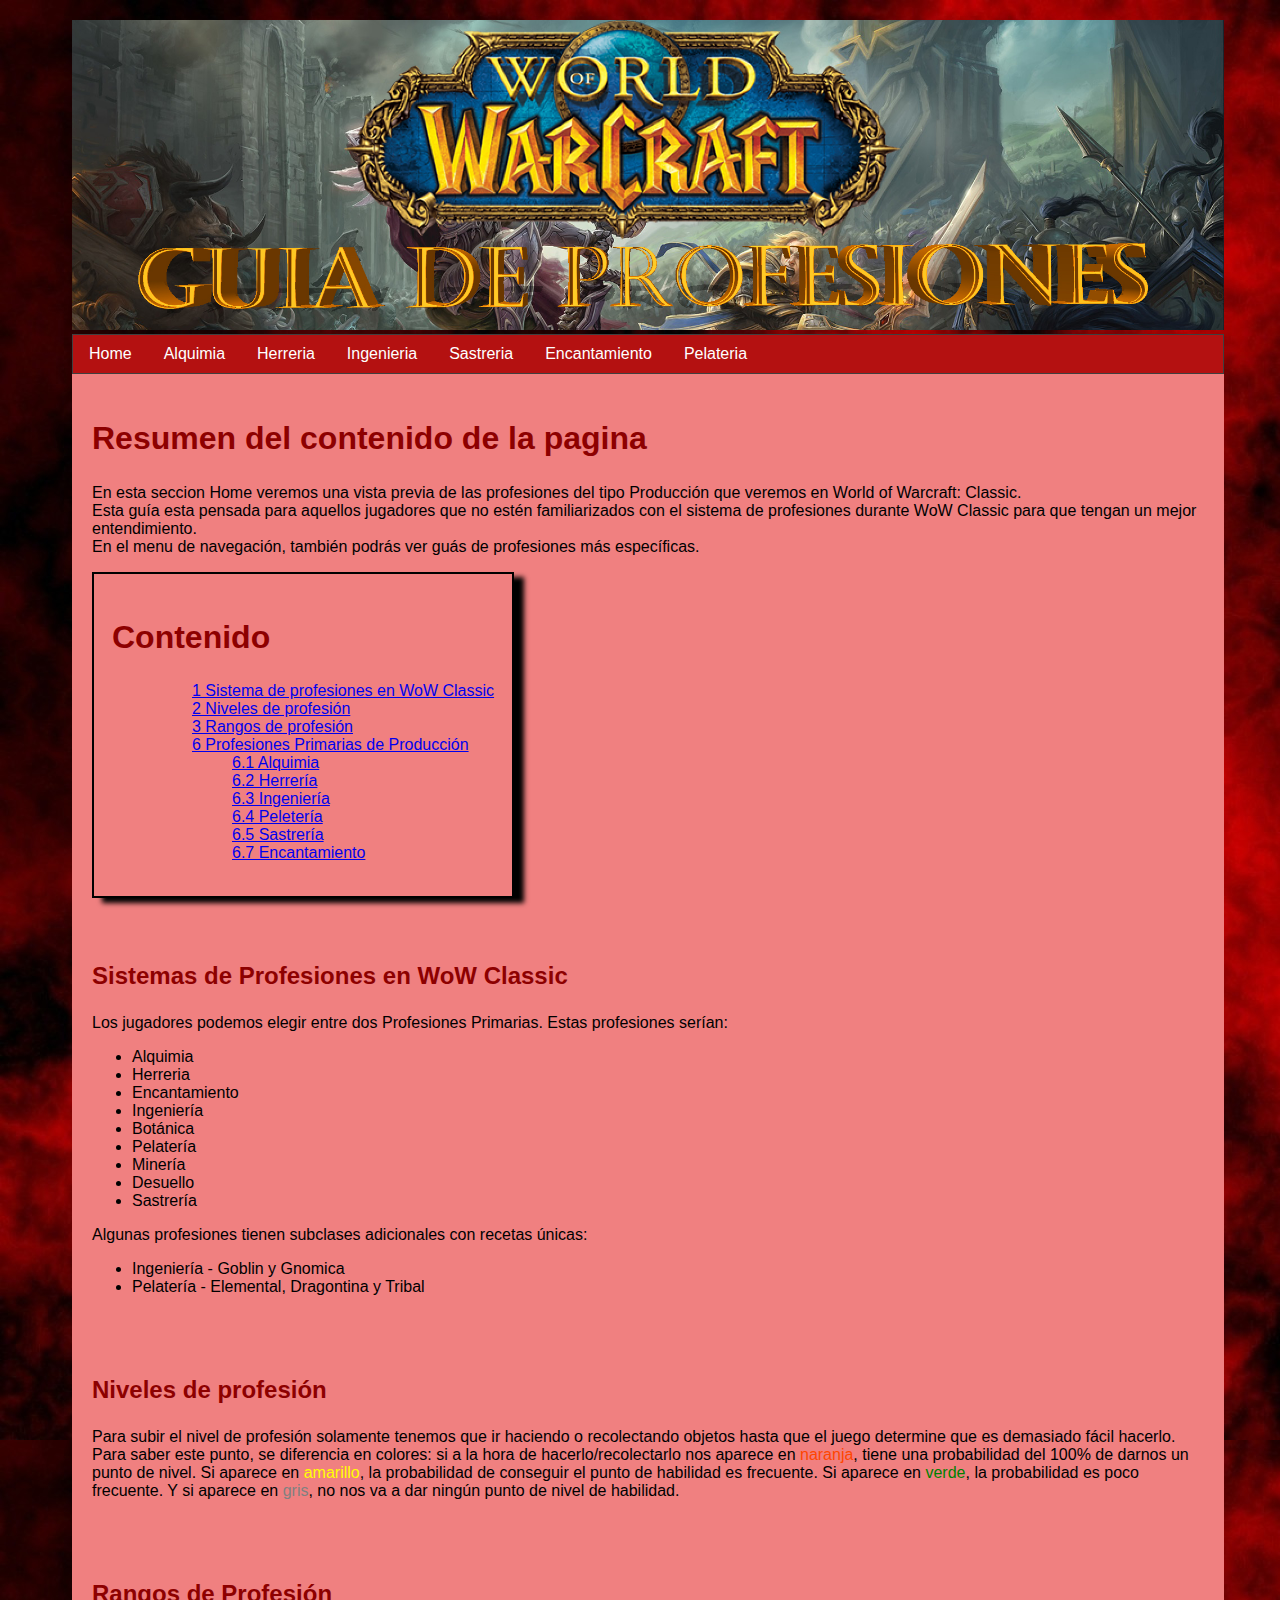
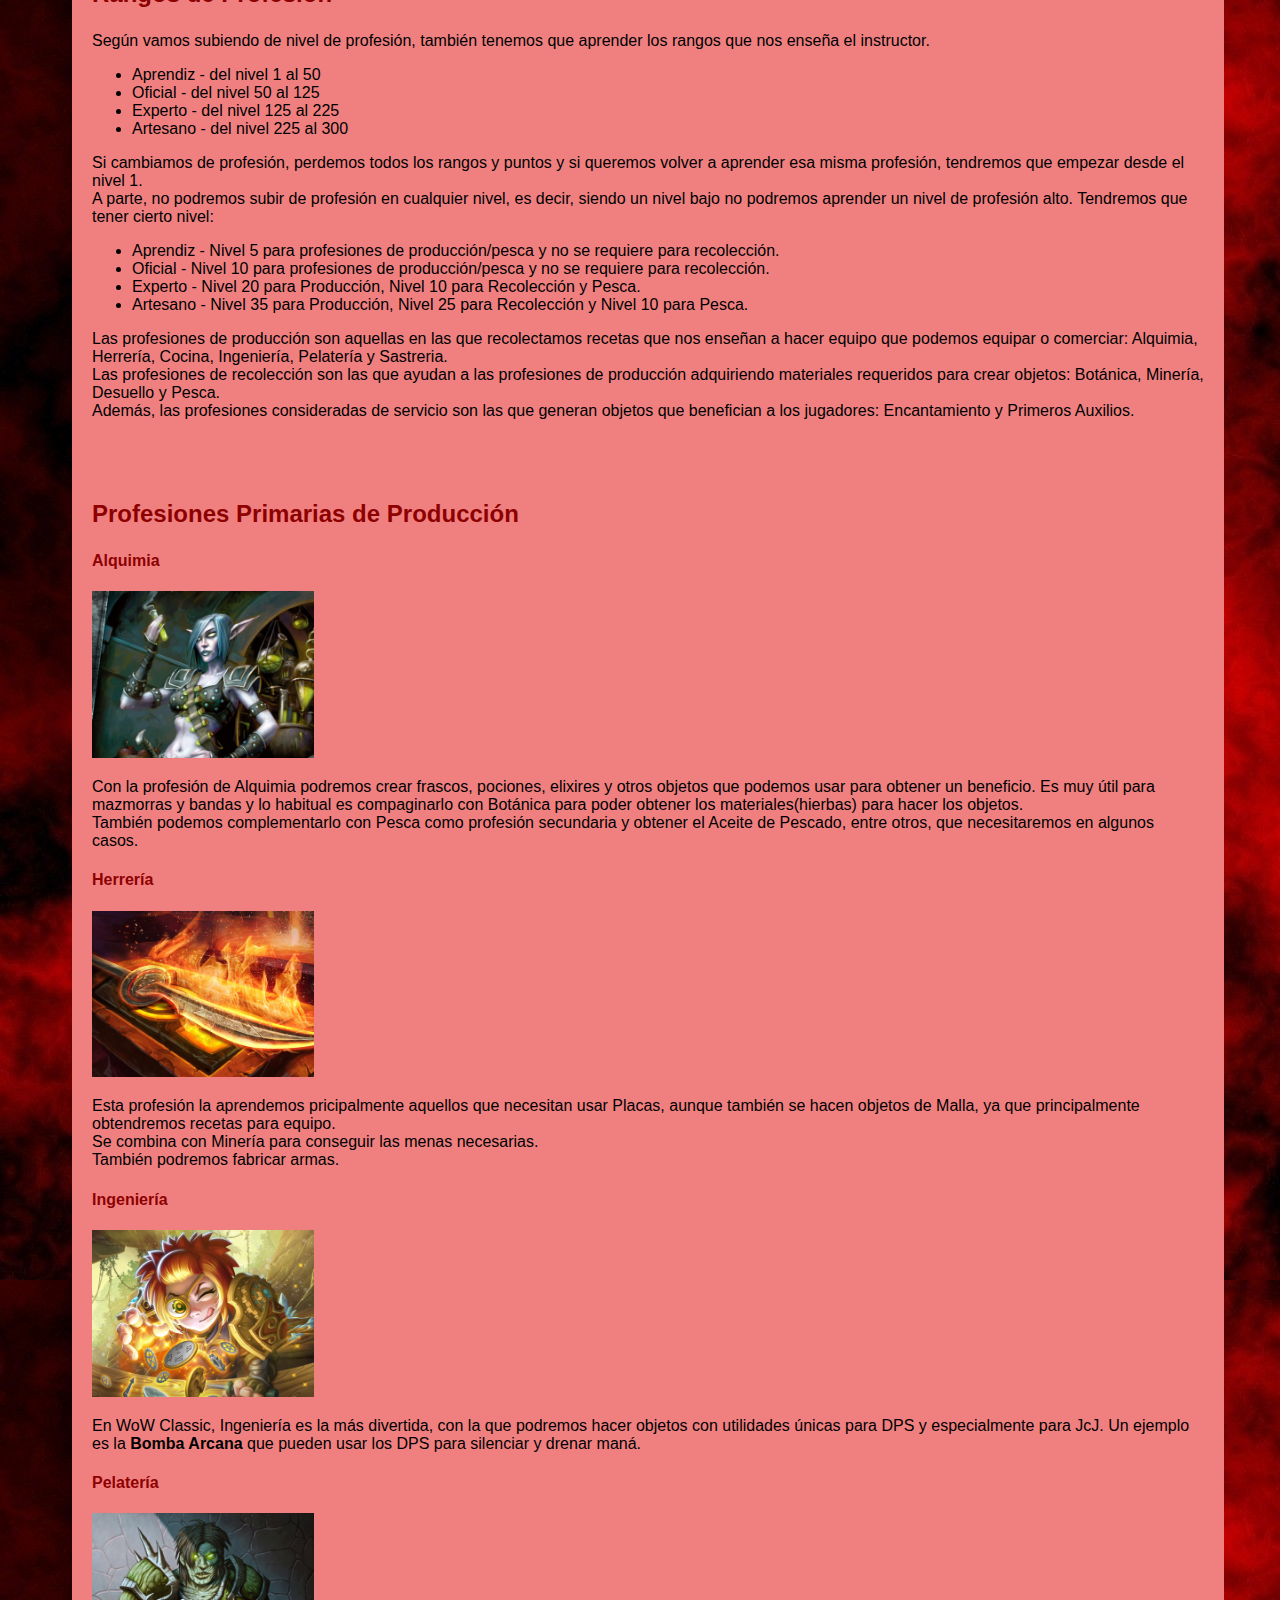
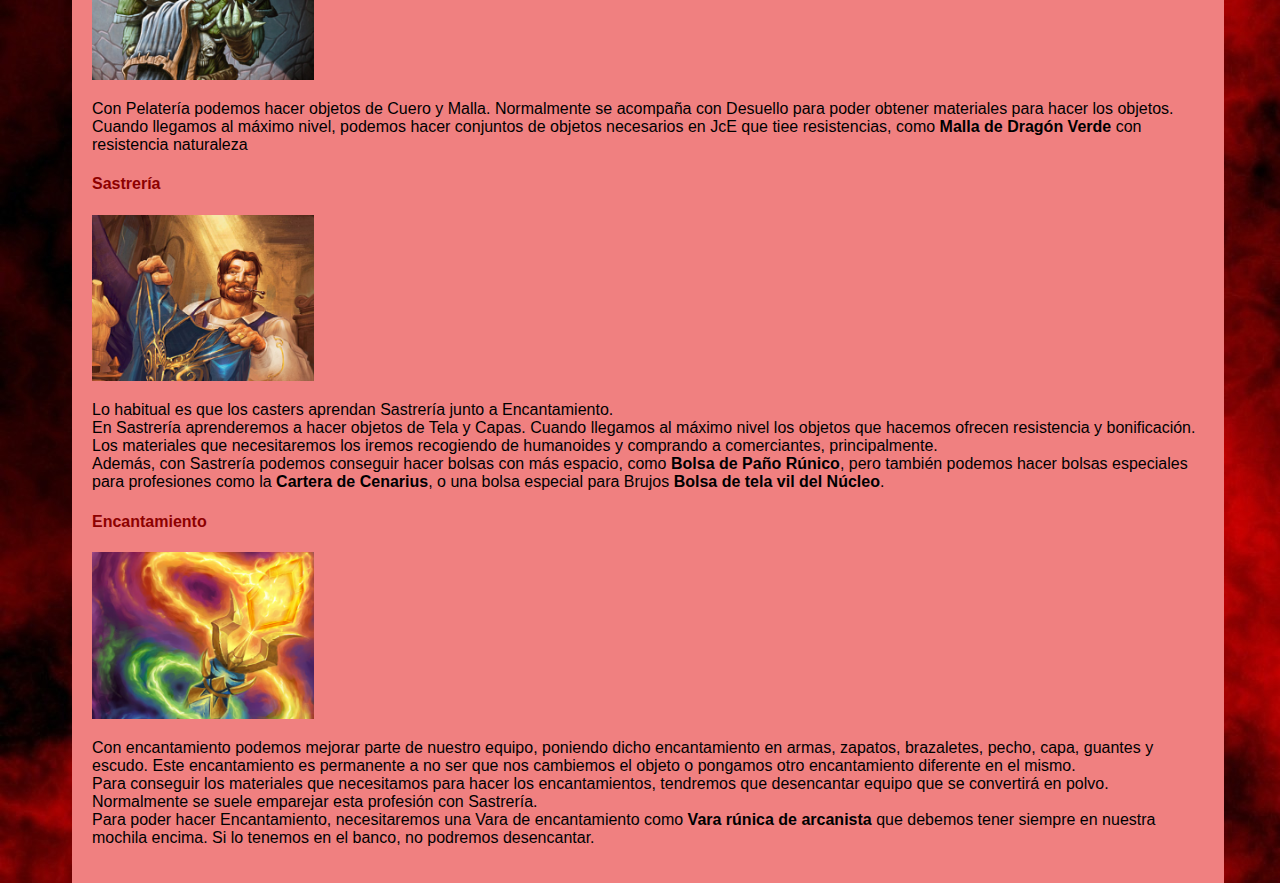
<file: home.html>
<!DOCTYPE html>
<html lang="es">
<head>
    <meta charset="UTF-8">
    <title>World of Warcraft Classic</title>
    <link rel="stylesheet" href="style/general.css">
</head>
<body background="images/General/fondoRojo.jpg">
    <div class="contenedor">
    <header>
        <img src="images/General/banner1.jpg" alt="" class="banner">
        <nav><ul>
            <li><a href="home.html">Home</a></li>
            <li><a href="alchemy.html">Alquimia</a></li>
            <li><a href="blacksmithing.html">Herreria</a></li>
            <li><a href="engineering.html">Ingenieria</a></li>
            <li><a href="tailoring.html">Sastreria</a></li>
            <li><a href="enchanting.html">Encantamiento</a></li>
            <li><a href="leatherworking.html">Pelateria</a></li>
        </ul></nav>
    </header>

    <section>
        <article>
            <h2>Resumen del contenido de la pagina</h2>
            <p>En esta seccion Home veremos una vista previa de las profesiones del tipo Producción que veremos en World of Warcraft: Classic. <br>Esta guía esta pensada para aquellos jugadores que no estén familiarizados con el sistema de profesiones durante WoW Classic para que tengan un mejor entendimiento. <br>En el menu de navegación, también podrás ver guás de profesiones más específicas.</p>

            <table class="indice"><tr><td>
                <h2>Contenido</h2>
                <ul>
                    <ol><a href="#SP">1 Sistema de profesiones en WoW Classic</a></ol>
                    <ol><a href="#NP">2 Niveles de profesión</a></ol>
                    <ol><a href="#RP">3 Rangos de profesión</a></ol>
                    <ol><a href="#PP">6 Profesiones Primarias de Producción</a>
                        <ol><a href="#A">6.1 Alquimia</a></ol>
                        <ol><a href="#H">6.2 Herrería</a></ol>
                        <ol><a href="#I">6.3 Ingeniería</a></ol>
                        <ol><a href="#P">6.4 Peletería</a></ol>
                        <ol><a href="#S">6.5 Sastrería</a></ol>
                        <ol><a href="#E">6.7 Encantamiento</a></ol>
                    </ol>
                </ul>
            </td></tr></table>
        </article>

        <article>
            <a id="SP"><h3>Sistemas de Profesiones en WoW Classic</h3></a>
            <p>Los jugadores podemos elegir entre dos Profesiones Primarias. Estas profesiones serían:</p>
            <ul>
                <li>Alquimia</li>
                <li>Herreria</li>
                <li>Encantamiento</li>
                <li>Ingeniería</li>
                <li>Botánica</li>
                <li>Pelatería</li>
                <li>Minería</li>
                <li>Desuello</li>
                <li>Sastrería</li>
            </ul>
            <p>Algunas profesiones tienen subclases adicionales con recetas únicas:</p>
            <ul>
                <li>Ingeniería - Goblin y Gnomica</li>
                <li>Pelatería - Elemental, Dragontina y Tribal</li>
            </ul>
        </article>

        <article>
            <a id="NP"><h3>Niveles de profesión</h3></a>
            <p>Para subir el nivel de profesión solamente tenemos que ir haciendo o recolectando objetos hasta que el juego determine que es demasiado fácil hacerlo. Para saber este punto, se diferencia en colores: si a la hora de hacerlo/recolectarlo nos aparece en <span style="color: orangered;">naranja</span>, tiene una probabilidad del 100% de darnos un punto de nivel. Si aparece en <span style="color: yellow;">amarillo</span>, la probabilidad de conseguir el punto de habilidad es frecuente. Si aparece en <span style="color: green;">verde</span>, la probabilidad es poco frecuente. Y si aparece en <span style="color: grey;">gris</span>, no nos va a dar ningún punto de nivel de habilidad.</p>
        </article>

        <article>
            <a id="RP"></a><h3>Rangos de Profesión</h3>
            <p>Según vamos subiendo de nivel de profesión, también tenemos que aprender los rangos que nos enseña el instructor.</p>
            <ul>
                <li>Aprendiz - del nivel 1 al 50</li>
                <li>Oficial - del nivel 50 al 125</li>
                <li>Experto - del nivel 125 al 225</li>
                <li>Artesano - del nivel 225 al 300</li>
            </ul>
            <p>Si cambiamos de profesión, perdemos todos los rangos y puntos y si queremos volver a aprender esa misma profesión, tendremos que empezar desde el nivel 1. <br>A parte, no podremos subir de profesión en cualquier nivel, es decir, siendo un nivel bajo no podremos aprender un nivel de profesión alto. Tendremos que tener cierto nivel:</p>
            <ul>
                <li>Aprendiz - Nivel 5 para profesiones de producción/pesca y no se requiere para recolección.</li>
                <li>Oficial - Nivel 10 para profesiones de producción/pesca y no se requiere para recolección.</li>
                <li>Experto - Nivel 20 para Producción, Nivel 10 para Recolección y Pesca.</li>
                <li>Artesano - Nivel 35 para Producción, Nivel 25 para Recolección y Nivel 10 para Pesca.</li>
            </ul>
            <p>Las profesiones de producción son aquellas en las que recolectamos recetas que nos enseñan a hacer equipo que podemos equipar o comerciar: Alquimia, Herrería, Cocina, Ingeniería, Pelatería y Sastreria. <br>Las profesiones de recolección son las que ayudan a las profesiones de producción adquiriendo materiales requeridos para crear objetos: Botánica, Minería, Desuello y Pesca. <br>Además, las profesiones consideradas de servicio son las que generan objetos que benefician a los jugadores: Encantamiento y Primeros Auxilios.</p>
        </article>
        <article>
            <a id="PP"></a><h3>Profesiones Primarias de Producción</h3>
            <a id="A"></a><h4>Alquimia</h4>
            <img src="images/home/alquimia.jpg" alt="" class="logoProfesion">
            <p>Con la profesión de Alquimia podremos crear frascos, pociones, elixires y otros objetos que podemos usar para obtener un beneficio. Es muy útil para mazmorras y bandas y lo habitual es compaginarlo con Botánica para poder obtener los materiales(hierbas) para hacer los objetos. <br>También podemos complementarlo con Pesca como profesión secundaria y obtener el Aceite de Pescado, entre otros, que necesitaremos en algunos casos.</p>
            <a id="H"></a><h4>Herrería</h4>
            <img src="images/home/herreria.png" alt="" class="logoProfesion">
            <p>Esta profesión la aprendemos pricipalmente aquellos que necesitan usar Placas, aunque también se hacen objetos de Malla, ya que principalmente obtendremos recetas para equipo. <br>Se combina con Minería para conseguir las menas necesarias. <br>También podremos fabricar armas.</p>
            <a id="I"></a><h4>Ingeniería</h4>
            <img src="images/home/ingenieria.jpg" alt="" class="logoProfesion">
            <p>En WoW Classic, Ingeniería es la más divertida, con la que podremos hacer objetos con utilidades únicas para DPS y especialmente para JcJ. Un ejemplo es la <b>Bomba Arcana</b> que pueden usar los DPS para silenciar y drenar maná.</p>
            <a id="P"></a><h4>Pelatería</h4>
            <img src="images/home/pelateria.png" alt="" class="logoProfesion">
            <p>Con Pelatería podemos hacer objetos de Cuero y Malla. Normalmente se acompaña con Desuello para poder obtener materiales para hacer los objetos. <br>Cuando llegamos al máximo nivel, podemos hacer conjuntos de objetos necesarios en JcE que tiee resistencias, como <b>Malla de Dragón Verde</b> con resistencia naturaleza</b></p>
            <a id="S"></a><h4>Sastrería</h4>
            <img src="images/home/sastreria.png" alt="" class="logoProfesion">
            <p>Lo habitual es que los casters aprendan Sastrería junto a Encantamiento. <br>En Sastrería aprenderemos a hacer objetos de Tela y Capas. Cuando llegamos al máximo nivel los objetos que hacemos ofrecen resistencia y bonificación. Los materiales que necesitaremos los iremos recogiendo de humanoides y comprando a comerciantes, principalmente. <br>Además, con Sastrería podemos conseguir hacer bolsas con más espacio, como <b>Bolsa de Paño Rúnico</b>, pero también podemos hacer bolsas especiales para profesiones como la <b>Cartera de Cenarius</b>, o una bolsa especial para Brujos <b>Bolsa de tela vil del Núcleo</b>.</p>
            <a id="E"></a><h4>Encantamiento</h4>
            <img src="images/home/encantamiento.png" alt="" class="logoProfesion">
            <p>Con encantamiento podemos mejorar parte de nuestro equipo, poniendo dicho encantamiento en armas, zapatos, brazaletes, pecho, capa, guantes y escudo. Este encantamiento es permanente a no ser que nos cambiemos el objeto o pongamos otro encantamiento diferente en el mismo. <br>Para conseguir los materiales que necesitamos para hacer los encantamientos, tendremos que desencantar equipo que se convertirá en polvo. <br>Normalmente se suele emparejar esta profesión con Sastrería. <br>Para poder hacer Encantamiento, necesitaremos una Vara de encantamiento como <b>Vara rúnica de arcanista</b> que debemos tener siempre en nuestra mochila encima. Si lo tenemos en el banco, no podremos desencantar.</b></p>
        </article>
    </section>
    </div>
</body>
</html>
</file>
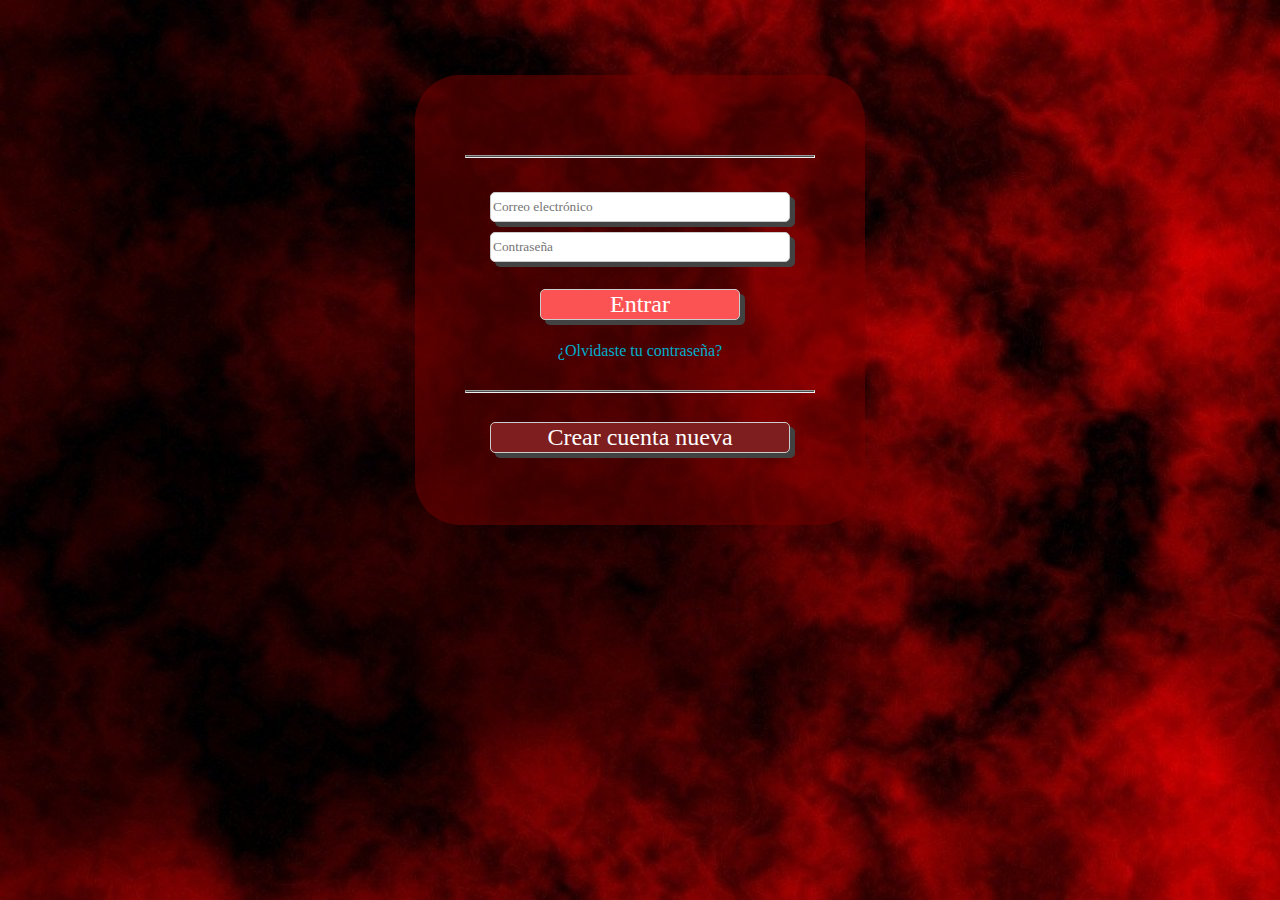
<file: indexLogin.html>
<!DOCTYPE html>
<html lang="es">
<head>
    <meta charset="UTF-8">
    <meta name="viewport" content="width=device-width, initial-scale=1.0">
    <title>WOW Classic</title>
    <link rel="stylesheet" href="style/index.css">
    <script>
        function login()
        {
            var user = document.getElementById("mail").value;
            var pass = document.getElementById("password").value;

            if(user.length==0 || pass.length==0){
                alert("Error user o pass incorrecto");
                window.open("indexLogin.html");}
            else{
                alert("Bienvenido");
                window.open("home.html");}
        }

        function register()
        {
            window.open("indexRegistrar.html");
        }
    </script>
</head>
<body background="images/General/fondoRojo.jpg">

    <form method="GET">
    <div class="contorno">
        
        <div class="line"><hr></div>
        <div class="cajas"><input class="mailYPass" type="email" name="mail" id="mail" placeholder="Correo electrónico" required>   
        <input class="mailYPass" type="password" name="password" id="password" placeholder="Contraseña" required></div>
        <div><input class="boton1" type="submit" value="Entrar" onclick="login()"></div>
        <div><a href="indexRecuperar.html">¿Olvidaste tu contraseña?</a></div>
        <div class="line"><hr></div>
        <div><input class="boton2" type="submit" value="Crear cuenta nueva" onclick="register()"></div>
    </div>
    </form>

</body>
</html>
</file>
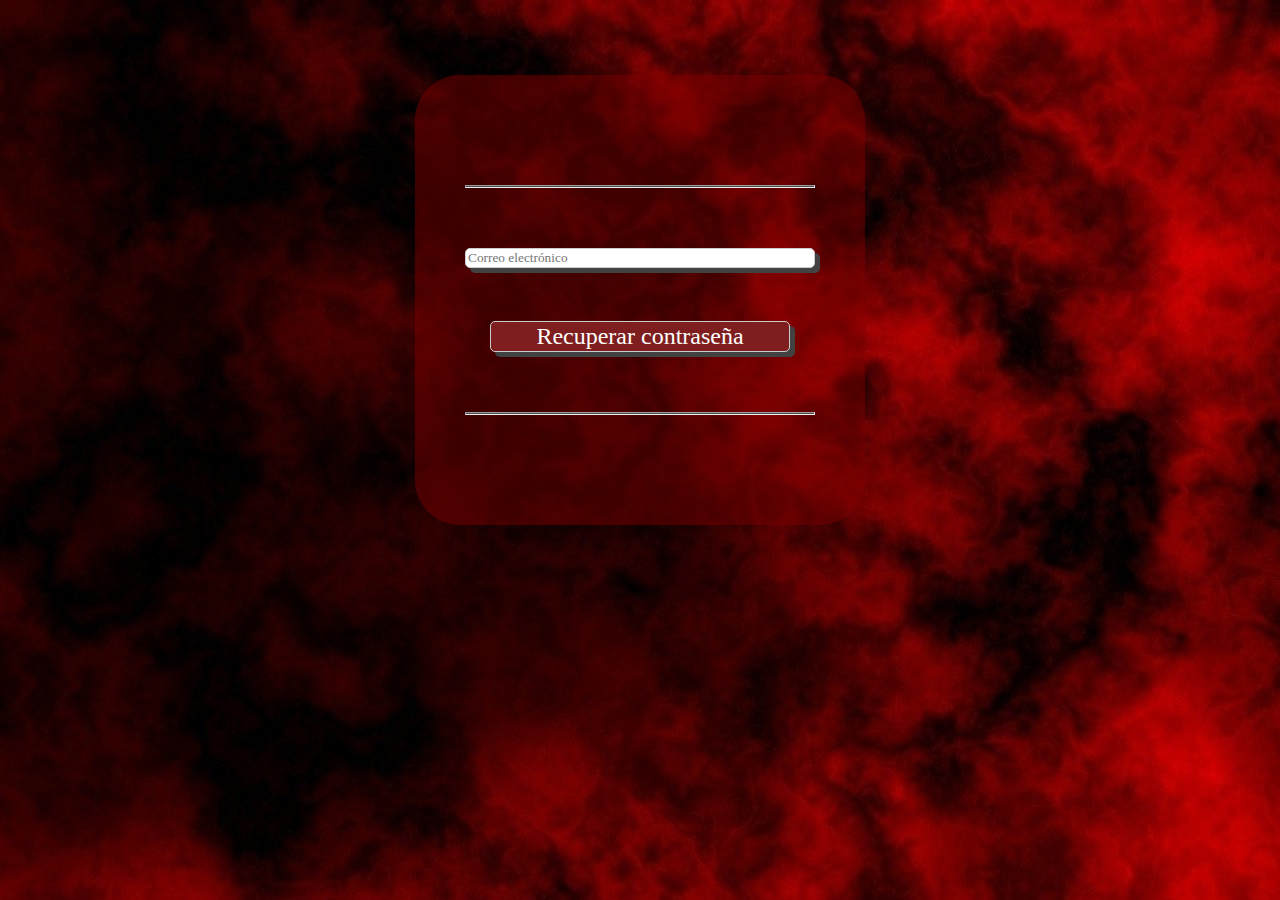
<file: indexRecuperar.html>
<!DOCTYPE html>
<html lang="es">
<head>
    <meta charset="UTF-8">
    <meta name="viewport" content="width=device-width, initial-scale=1.0">
    <title>WOW Classic</title>
    <link rel="stylesheet" href="style/index.css">
    <script>
        function recuperar()
        {
            var user = document.getElementById("mail").value;

            if(user.length>0)
            {alert("Revise bandeja de entrada del correo");
            window.open("index.html"); }
        }
    </script>
</head>
<body background="images/General/fondoRojo.jpg">

    <form method="GET">
    <div class="contorno">
        <div class="line"><hr></div>
        <input class="mailYPass" type="email" name="mail" id="mail" placeholder="Correo electrónico" required>
        <input class="boton2" type="submit" value="Recuperar contraseña" onclick="recuperar()">
        <div class="line"><hr></div>
    </div>
    </form>

</body>
</html>
</file>
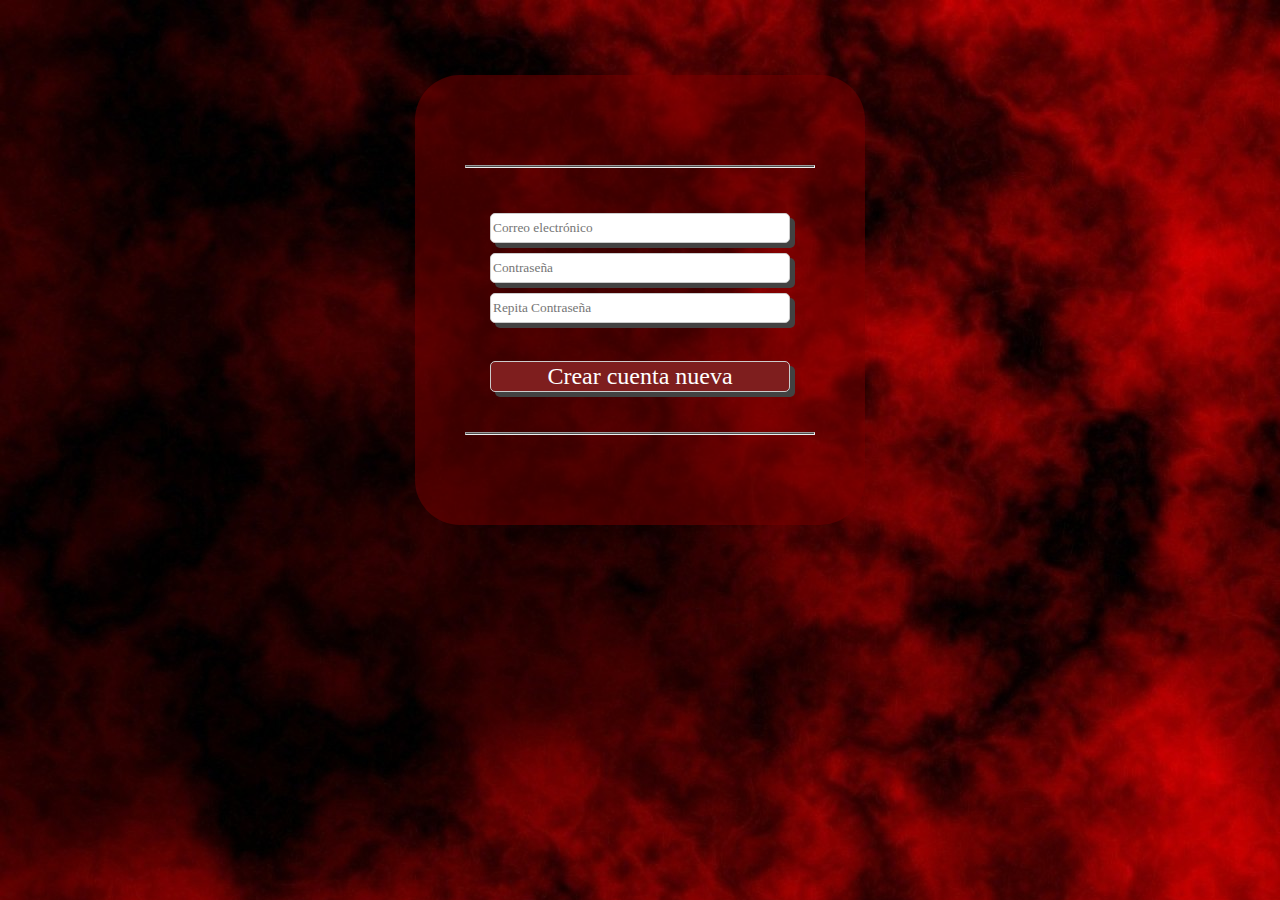
<file: indexRegistrar.html>
<!DOCTYPE html>
<html lang="es">
<head>
    <meta charset="UTF-8">
    <meta name="viewport" content="width=device-width, initial-scale=1.0">
    <title>WOW Classic</title>
    <link rel="stylesheet" href="style/index.css">
    <script>
        function registrar()
        {
            var user = document.getElementById("mail").value;
            var pass1 = document.getElementById("password1").value;
            var pass2 = document.getElementById("password2").value;

            if(user.length>0&&pass1.length>0&&pass2.length>0){
                if(pass1 == pass2){
                    alert("Cuenta Creada Exitosamente");
                    window.open("index.html");}
                else
                    alert("Error! las contraseñas no coinciden");}
            else{
                alert("Error! Campos invalidos");}
        }
    </script>
</head>
<body background="images/General/fondoRojo.jpg">

    <form method="GET">
    <div class="contorno">
        
        <div class="line"><hr></div>
        <div class="cajas">
            <input class="mailYPass" type="email" name="mail" id="mail" placeholder="Correo electrónico" required>   
            <input class="mailYPass" type="password" name="password1" id="password1" placeholder="Contraseña" required>
            <input class="mailYPass" type="password" name="password2" id="password2" placeholder="Repita Contraseña" required>
        </div>
        <input class="boton2" type="submit" value="Crear cuenta nueva" onclick="registrar()">
        <div class="line"><hr></div>
        
    </div>
    </form>

</body>
</html>
</file>
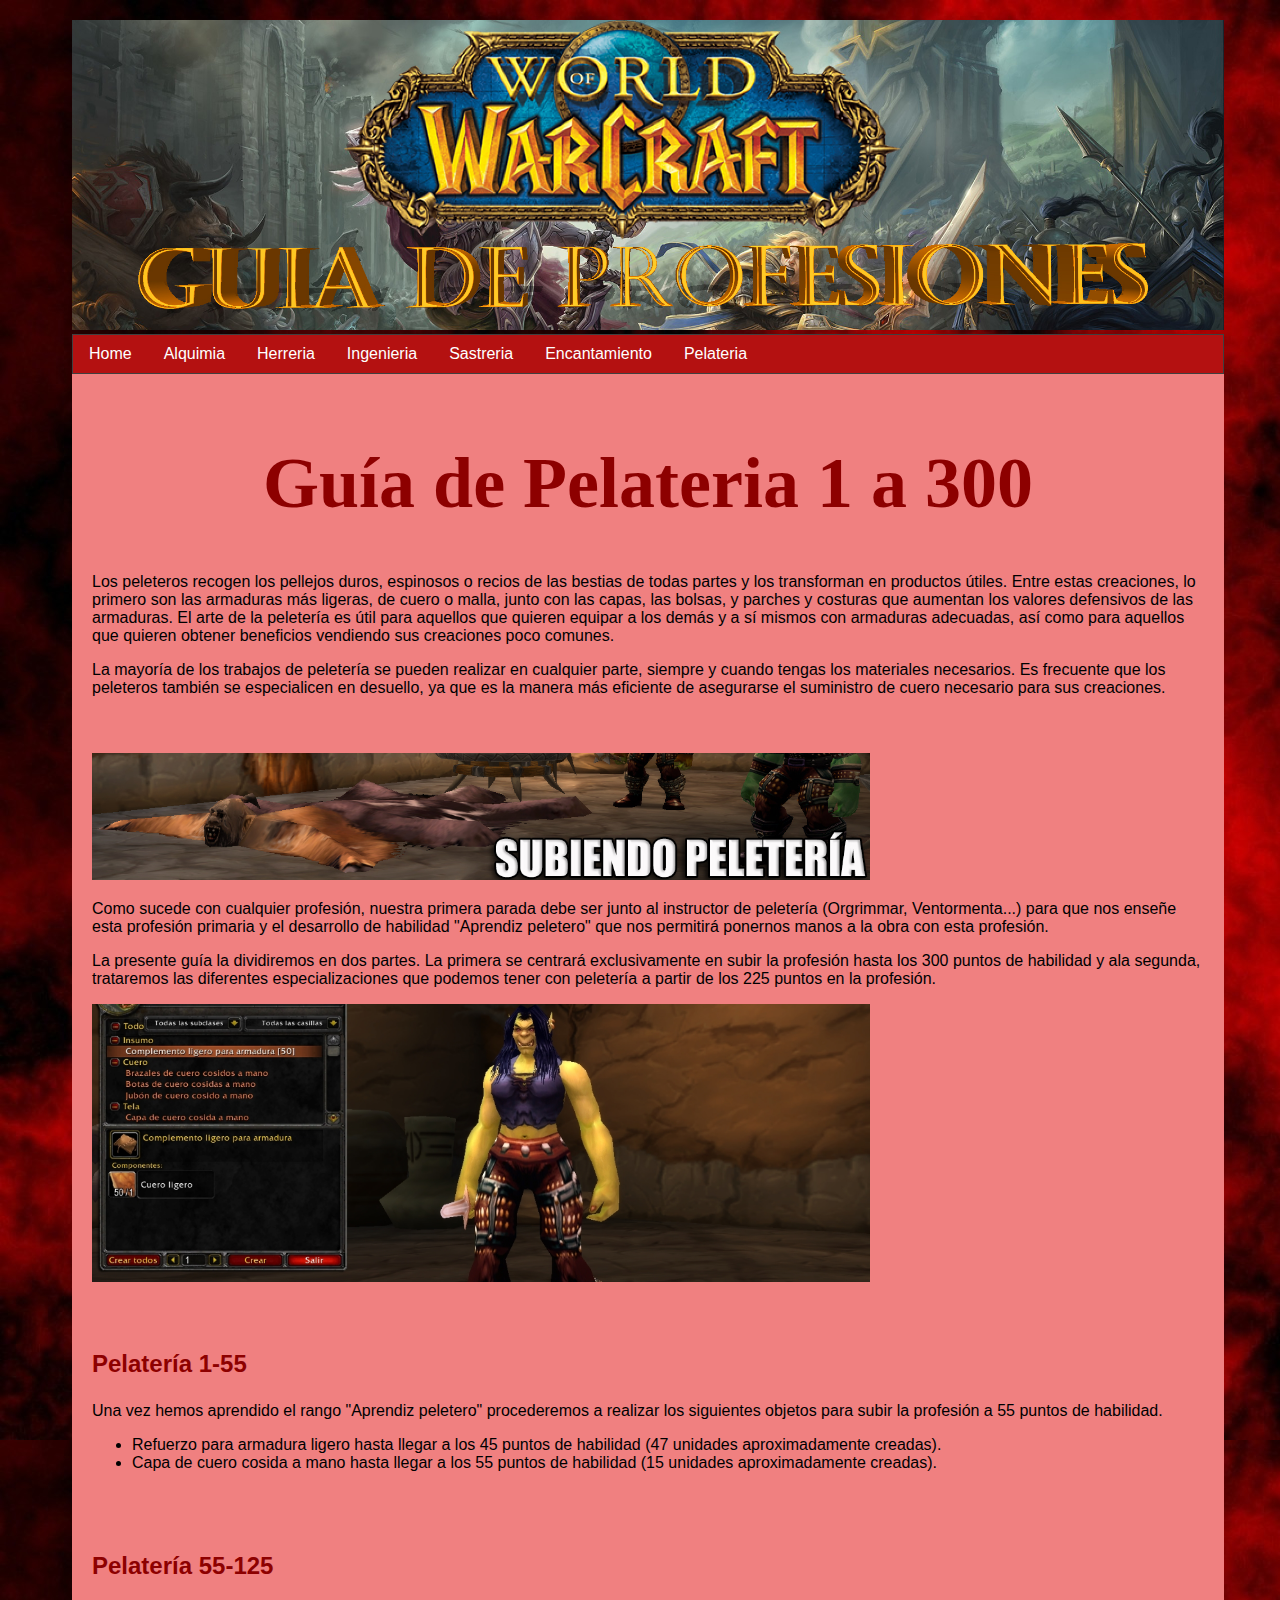
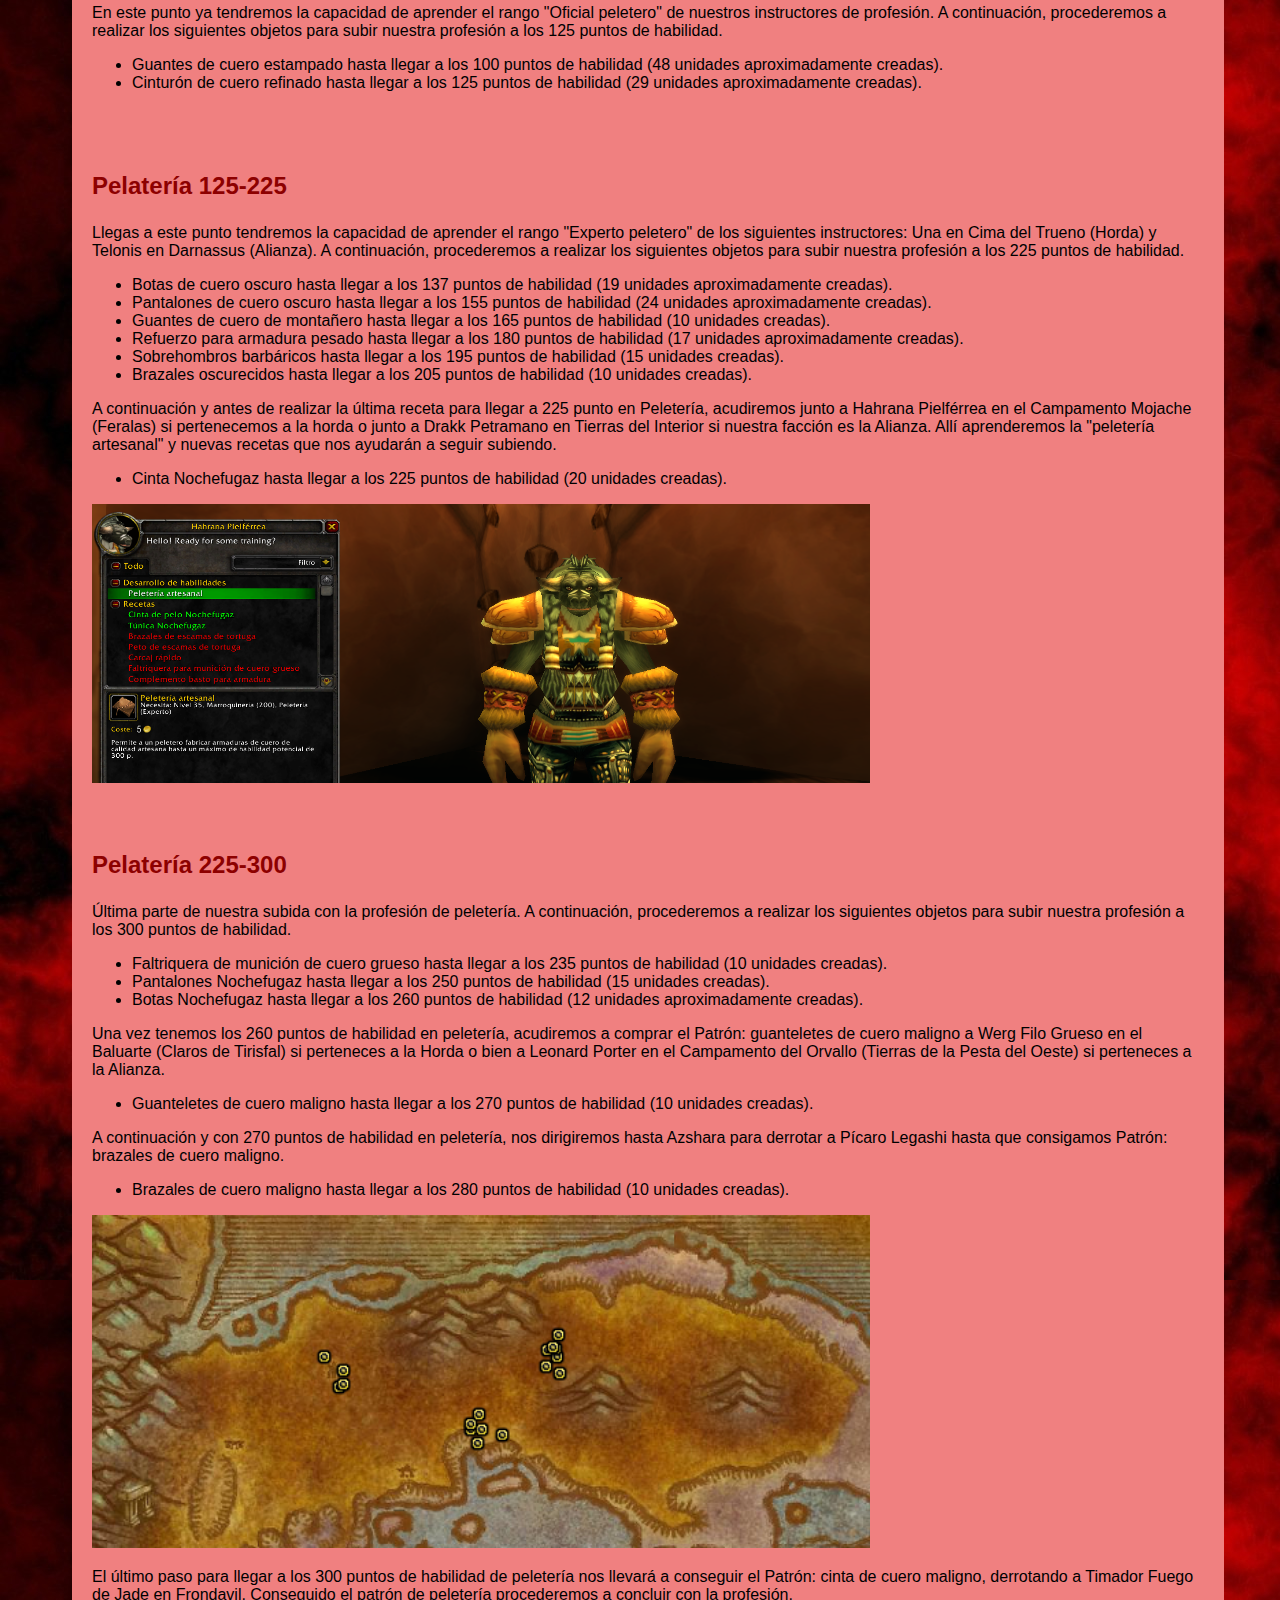
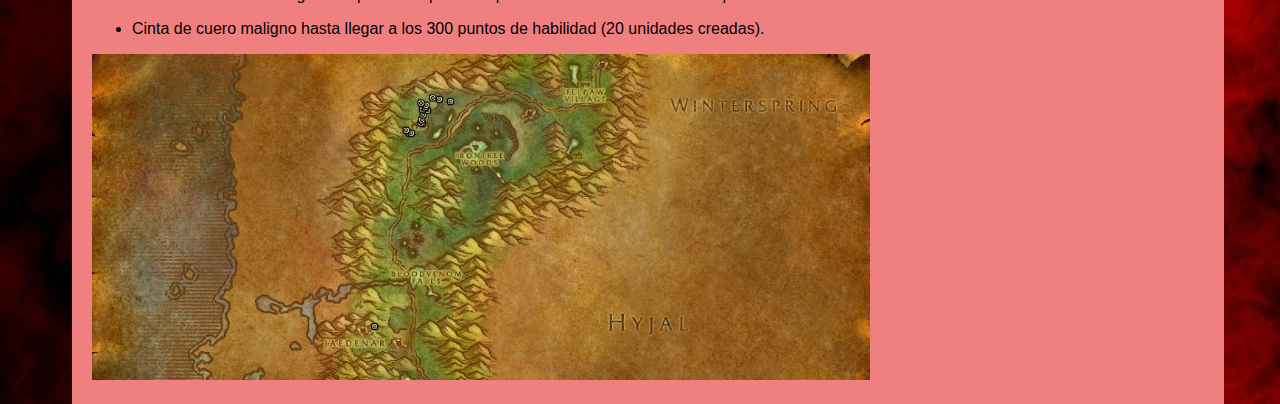
<file: leatherworking.html>
<!DOCTYPE html>
<html lang="es">
<head>
    <meta charset="UTF-8">
    <title>World of Warcraft Classic</title>
    <link rel="stylesheet" href="style/general.css">
</head>
<body background="images/General/fondoRojo.jpg">
    <div class="contenedor">
    <header>
        <img src="images/General/banner1.jpg" alt="" class="banner">
        <nav><ul>
            <li><a href="home.html">Home</a></li>
            <li><a href="alchemy.html">Alquimia</a></li>
            <li><a href="blacksmithing.html">Herreria</a></li>
            <li><a href="engineering.html">Ingenieria</a></li>
            <li><a href="tailoring.html">Sastreria</a></li>
            <li><a href="enchanting.html">Encantamiento</a></li>
            <li><a href="leatherworking.html">Pelateria</a></li>
        </ul></nav>
    </header>

    <section>
        <article>
            <h1>Guía de Pelateria 1 a 300</h1>
            <p>Los peleteros recogen los pellejos duros, espinosos o recios de las bestias de todas partes y los transforman en productos útiles. Entre estas creaciones, lo primero son las armaduras más ligeras, de cuero o malla, junto con las capas, las bolsas, y parches y costuras que aumentan los valores defensivos de las armaduras. El arte de la peletería es útil para aquellos que quieren equipar a los demás y a sí mismos con armaduras adecuadas, así como para aquellos que quieren obtener beneficios vendiendo sus creaciones poco comunes.</p>
            <p>La mayoría de los trabajos de peletería se pueden realizar en cualquier parte, siempre y cuando tengas los materiales necesarios. Es frecuente que los peleteros también se especialicen en desuello, ya que es la manera más eficiente de asegurarse el suministro de cuero necesario para sus creaciones.</p>
        </article>
        <article>
            <img src="images/leatherworking/subiendo pelateria.jpg" alt="">
            <p>Como sucede con cualquier profesión, nuestra primera parada debe ser junto al instructor de peletería (Orgrimmar, Ventormenta...) para que nos enseñe esta profesión primaria y el desarrollo de habilidad "Aprendiz peletero" que nos permitirá ponernos manos a la obra con esta profesión.</p>
            <p>La presente guía la dividiremos en dos partes. La primera se centrará exclusivamente en subir la profesión hasta los 300 puntos de habilidad y ala segunda, trataremos las diferentes especializaciones que podemos tener con peletería a partir de los 225 puntos en la profesión.</p>
            <img src="images/leatherworking/subiendo pelateria 2.png" alt="">
        </article>
        <article>
            <h3>Pelatería 1-55</h3>
            <p>Una vez hemos aprendido el rango "Aprendiz peletero" procederemos a realizar los siguientes objetos para subir la profesión a 55 puntos de habilidad.</p>
            <ul>
                <li>Refuerzo para armadura ligero hasta llegar a los 45 puntos de habilidad (47 unidades aproximadamente creadas).</li>
                <li>Capa de cuero cosida a mano hasta llegar a los 55 puntos de habilidad (15 unidades aproximadamente creadas).</li>
            </ul>
        </article>
        <article>
            <h3>Pelatería 55-125</h3>
            <p>En este punto ya tendremos la capacidad de aprender el rango "Oficial peletero" de nuestros instructores de profesión. A continuación, procederemos a realizar los siguientes objetos para subir nuestra profesión a los 125 puntos de habilidad.</p>
            <ul>
                <li>Guantes de cuero estampado hasta llegar a los 100 puntos de habilidad (48 unidades aproximadamente creadas).</li>
                <li>Cinturón de cuero refinado hasta llegar a los 125 puntos de habilidad (29 unidades aproximadamente creadas).</li>
            </ul>
        </article>
        <article>
            <h3>Pelatería 125-225</h3>
            <p>Llegas a este punto tendremos la capacidad de aprender el rango "Experto peletero" de los siguientes instructores: Una en Cima del Trueno (Horda) y Telonis en Darnassus (Alianza). A continuación, procederemos a realizar los siguientes objetos para subir nuestra profesión a los 225 puntos de habilidad.</p>
            <ul>
                <li>Botas de cuero oscuro hasta llegar a los 137 puntos de habilidad (19 unidades aproximadamente creadas).</li>
                <li>Pantalones de cuero oscuro hasta llegar a los 155 puntos de habilidad (24 unidades aproximadamente creadas).</li>
                <li>Guantes de cuero de montañero hasta llegar a los 165 puntos de habilidad (10 unidades creadas).</li>
                <li>Refuerzo para armadura pesado hasta llegar a los 180 puntos de habilidad (17 unidades aproximadamente creadas).</li>
                <li>Sobrehombros barbáricos hasta llegar a los 195 puntos de habilidad (15 unidades creadas).</li>
                <li>Brazales oscurecidos hasta llegar a los 205 puntos de habilidad (10 unidades creadas).</li>
            </ul>
            <p>A continuación y antes de realizar la última receta para llegar a 225 punto en Peletería, acudiremos junto a Hahrana Pielférrea en el Campamento Mojache (Feralas) si pertenecemos a la horda o junto a Drakk Petramano en Tierras del Interior si nuestra facción es la Alianza. Allí aprenderemos la "peletería artesanal" y nuevas recetas que nos ayudarán a seguir subiendo.</p>
            <ul><li>Cinta Nochefugaz hasta llegar a los 225 puntos de habilidad (20 unidades creadas).</li></ul>
            <img src="images/leatherworking/Hahrana.png" alt="">
        </article>
        <article>
            <h3>Pelatería 225-300</h3>
            <p>Última parte de nuestra subida con la profesión de peletería. A continuación, procederemos a realizar los siguientes objetos para subir nuestra profesión a los 300 puntos de habilidad.</p>
            <ul>
                <li>Faltriquera de munición de cuero grueso hasta llegar a los 235 puntos de habilidad (10 unidades creadas).</li>
                <li>Pantalones Nochefugaz hasta llegar a los 250 puntos de habilidad (15 unidades creadas).</li>
                <li>Botas Nochefugaz hasta llegar a los 260 puntos de habilidad (12 unidades aproximadamente creadas).</li>
            </ul>
            <p>Una vez tenemos los 260 puntos de habilidad en peletería, acudiremos a comprar el Patrón: guanteletes de cuero maligno a Werg Filo Grueso en el Baluarte (Claros de Tirisfal) si perteneces a la Horda o bien a Leonard Porter en el Campamento del Orvallo (Tierras de la Pesta del Oeste) si perteneces a la Alianza.</p>
            <ul><li>Guanteletes de cuero maligno hasta llegar a los 270 puntos de habilidad (10 unidades creadas).</li></ul>
            <p>A continuación y con 270 puntos de habilidad en peletería, nos dirigiremos hasta Azshara para derrotar a Pícaro Legashi hasta que consigamos Patrón: brazales de cuero maligno.</p>
            <ul><li>Brazales de cuero maligno hasta llegar a los 280 puntos de habilidad (10 unidades creadas).</li></ul>
            <img src="images/leatherworking/ubi 1.png" alt="">
            <p>El último paso para llegar a los 300 puntos de habilidad de peletería nos llevará a conseguir el Patrón: cinta de cuero maligno, derrotando a Timador Fuego de Jade en Frondavil. Conseguido el patrón de peletería procederemos a concluir con la profesión.</p>
            <ul><li>Cinta de cuero maligno hasta llegar a los 300 puntos de habilidad (20 unidades creadas).</li></ul>
            <img src="images/leatherworking/ubi 2.jpg" alt="">
        </article>
    </section>
    </div>
</body>
</html>
</file>
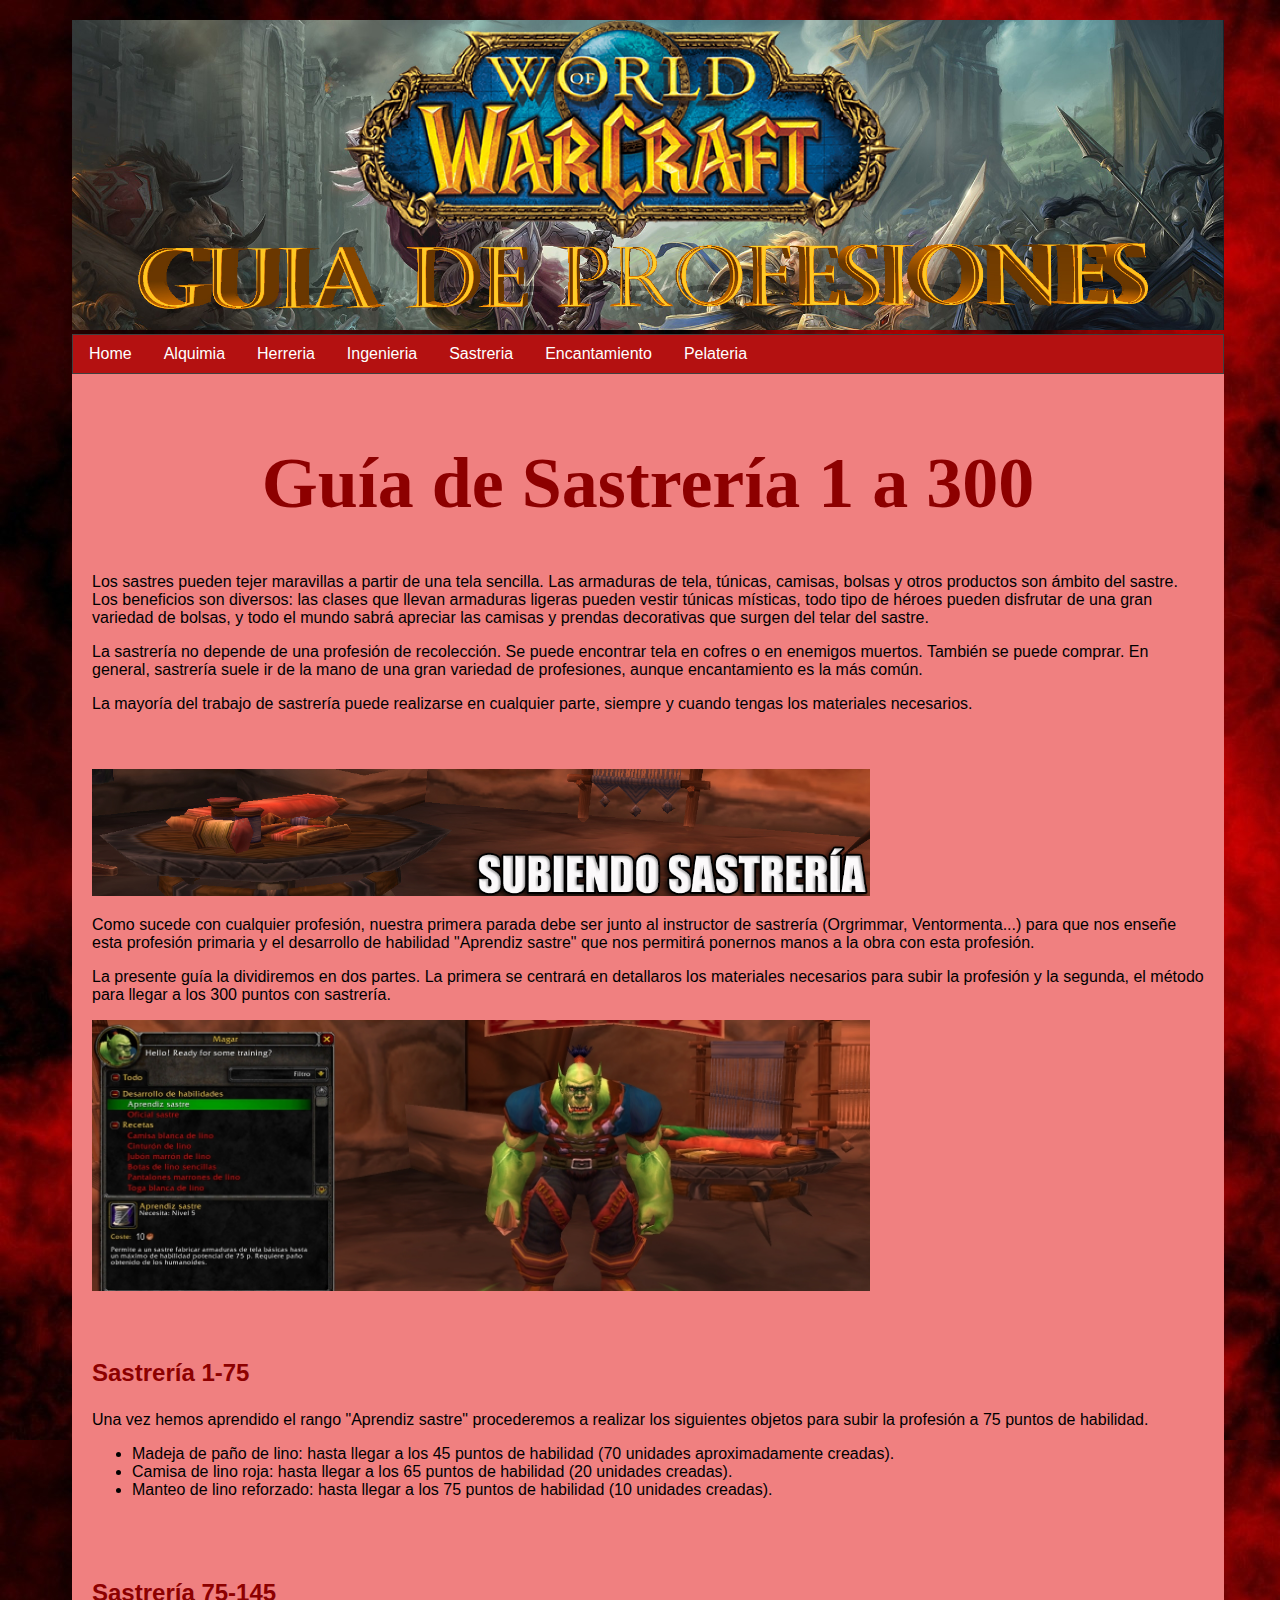
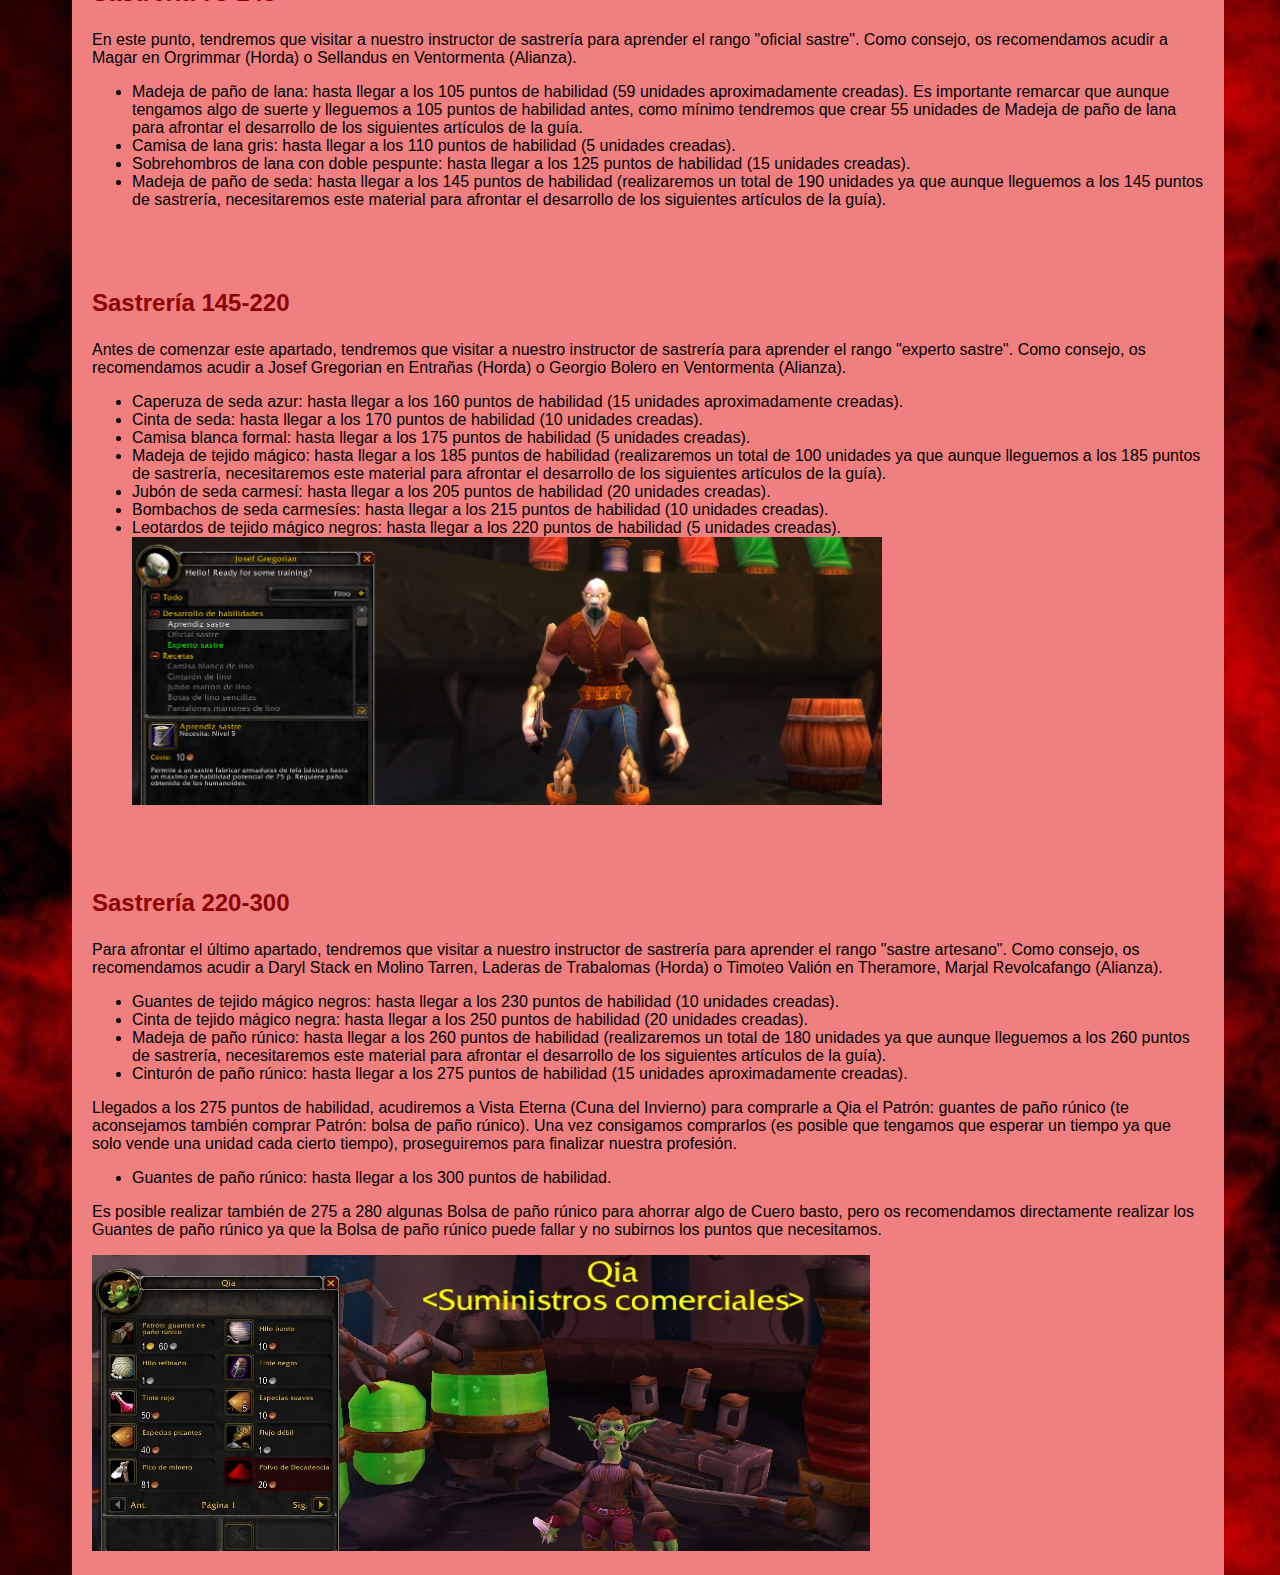
<file: tailoring.html>
<!DOCTYPE html>
<html lang="es">
<head>
    <meta charset="UTF-8">
    <title>World of Warcraft Classic</title>
    <link rel="stylesheet" href="style/general.css">
</head>
<body background="images/General/fondoRojo.jpg">
    <div class="contenedor">
    <header>
        <img src="images/General/banner1.jpg" alt="" class="banner">
        <nav><ul>
            <li><a href="home.html">Home</a></li>
            <li><a href="alchemy.html">Alquimia</a></li>
            <li><a href="blacksmithing.html">Herreria</a></li>
            <li><a href="engineering.html">Ingenieria</a></li>
            <li><a href="tailoring.html">Sastreria</a></li>
            <li><a href="enchanting.html">Encantamiento</a></li>
            <li><a href="leatherworking.html">Pelateria</a></li>
        </ul></nav>
    </header>

    <section>
        <article>
            <h1>Guía de Sastrería 1 a 300</h1>
            <p>Los sastres pueden tejer maravillas a partir de una tela sencilla. Las armaduras de tela, túnicas, camisas, bolsas y otros productos son ámbito del sastre. Los beneficios son diversos: las clases que llevan armaduras ligeras pueden vestir túnicas místicas, todo tipo de héroes pueden disfrutar de una gran variedad de bolsas, y todo el mundo sabrá apreciar las camisas y prendas decorativas que surgen del telar del sastre.</p>
            <p>La sastrería no depende de una profesión de recolección. Se puede encontrar tela en cofres o en enemigos muertos. También se puede comprar. En general, sastrería suele ir de la mano de una gran variedad de profesiones, aunque encantamiento es la más común.</p>
            <p>La mayoría del trabajo de sastrería puede realizarse en cualquier parte, siempre y cuando tengas los materiales necesarios.</p>
        </article>
        <article>
            <img src="images/tailoring/subiendo sastreria.jpg" alt="">
            <p>Como sucede con cualquier profesión, nuestra primera parada debe ser junto al instructor de sastrería (Orgrimmar, Ventormenta...) para que nos enseñe esta profesión primaria y el desarrollo de habilidad "Aprendiz sastre" que nos permitirá ponernos manos a la obra con esta profesión.</p>
            <p>La presente guía la dividiremos en dos partes. La primera se centrará en detallaros los materiales necesarios para subir la profesión y la segunda, el método para llegar a los 300 puntos con sastrería.</p>
            <img src="images/tailoring/aprendiz sastre.jpg" alt="">
        </article>
        <article>
            <h3>Sastrería 1-75</h3>
            <p>Una vez hemos aprendido el rango "Aprendiz sastre" procederemos a realizar los siguientes objetos para subir la profesión a 75 puntos de habilidad.</p>
            <ul>
                <li>Madeja de paño de lino: hasta llegar a los 45 puntos de habilidad (70 unidades aproximadamente creadas).</li>
                <li>Camisa de lino roja: hasta llegar a los 65 puntos de habilidad (20 unidades creadas).</li>
                <li>Manteo de lino reforzado: hasta llegar a los 75 puntos de habilidad (10 unidades creadas).</li>
            </ul>
        </article>
        <article>
            <h3>Sastrería 75-145</h3>
            <p>En este punto, tendremos que visitar a nuestro instructor de sastrería para aprender el rango "oficial sastre". Como consejo, os recomendamos acudir a Magar en Orgrimmar (Horda) o Sellandus en Ventormenta (Alianza).</p>
            <ul>
                <li>Madeja de paño de lana: hasta llegar a los 105 puntos de habilidad (59 unidades aproximadamente creadas). Es importante remarcar que aunque tengamos algo de suerte y lleguemos a 105 puntos de habilidad antes, como mínimo tendremos que crear 55 unidades de Madeja de paño de lana para afrontar el desarrollo de los siguientes artículos de la guía.</li>
                <li>Camisa de lana gris: hasta llegar a los 110 puntos de habilidad (5 unidades creadas).</li>
                <li>Sobrehombros de lana con doble pespunte: hasta llegar a los 125 puntos de habilidad (15 unidades creadas).</li>
                <li>Madeja de paño de seda: hasta llegar a los 145 puntos de habilidad (realizaremos un total de 190 unidades ya que aunque lleguemos a los 145 puntos de sastrería, necesitaremos este material para afrontar el desarrollo de los siguientes artículos de la guía).</li>
            </ul>
        </article>
        <article>
            <h3>Sastrería 145-220</h3>
            <p>Antes de comenzar este apartado, tendremos que visitar a nuestro instructor de sastrería para aprender el rango "experto sastre". Como consejo, os recomendamos acudir a Josef Gregorian en Entrañas (Horda) o Georgio Bolero en Ventormenta (Alianza).</p>
            <ul>
                <li>Caperuza de seda azur: hasta llegar a los 160 puntos de habilidad (15 unidades aproximadamente creadas).</li>
                <li>Cinta de seda: hasta llegar a los 170 puntos de habilidad (10 unidades creadas).</li>
                <li>Camisa blanca formal: hasta llegar a los 175 puntos de habilidad (5 unidades creadas).</li>
                <li>Madeja de tejido mágico: hasta llegar a los 185 puntos de habilidad (realizaremos un total de 100 unidades ya que aunque lleguemos a los 185 puntos de sastrería, necesitaremos este material para afrontar el desarrollo de los siguientes artículos de la guía).</li>
                <li>Jubón de seda carmesí: hasta llegar a los 205 puntos de habilidad (20 unidades creadas).</li>
                <li>Bombachos de seda carmesíes: hasta llegar a los 215 puntos de habilidad (10 unidades creadas).</li>
                <li>Leotardos de tejido mágico negros: hasta llegar a los 220 puntos de habilidad (5 unidades creadas).</li>
                <img src="images/tailoring/josef.png" alt="">
            </ul>
        </article>
        <article>
            <h3>Sastrería 220-300</h3>
            <p>Para afrontar el último apartado, tendremos que visitar a nuestro instructor de sastrería para aprender el rango "sastre artesano". Como consejo, os recomendamos acudir a Daryl Stack en Molino Tarren, Laderas de Trabalomas (Horda) o Timoteo Valión en Theramore, Marjal Revolcafango (Alianza).</p>
            <ul>
                <li>Guantes de tejido mágico negros: hasta llegar a los 230 puntos de habilidad (10 unidades creadas).</li>
                <li>Cinta de tejido mágico negra: hasta llegar a los 250 puntos de habilidad (20 unidades creadas).</li>
                <li>Madeja de paño rúnico: hasta llegar a los 260 puntos de habilidad (realizaremos un total de 180 unidades ya que aunque lleguemos a los 260 puntos de sastrería, necesitaremos este material para afrontar el desarrollo de los siguientes artículos de la guía).</li>
                <li>Cinturón de paño rúnico: hasta llegar a los 275 puntos de habilidad (15 unidades aproximadamente creadas).</li>
            </ul>
            <p>Llegados a los 275 puntos de habilidad, acudiremos a Vista Eterna (Cuna del Invierno) para comprarle a Qia el Patrón: guantes de paño rúnico (te aconsejamos también comprar Patrón: bolsa de paño rúnico). Una vez consigamos comprarlos (es posible que tengamos que esperar un tiempo ya que solo vende una unidad cada cierto tiempo), proseguiremos para finalizar nuestra profesión.</p>
            <ul><li>Guantes de paño rúnico: hasta llegar a los 300 puntos de habilidad.</li></ul>
            <p>Es posible realizar también de 275 a 280 algunas Bolsa de paño rúnico para ahorrar algo de Cuero basto, pero os recomendamos directamente realizar los Guantes de paño rúnico ya que la Bolsa de paño rúnico puede fallar y no subirnos los puntos que necesitamos.</p>
            <img src="images/tailoring/Qia.jpg" alt="">
        </article>
    </section>
    </div>
</body>
</html>
</file>
<file: style/index.css>
body
        {
            width: 100%;
            height: 600px;
            margin: auto;
            display: flex;
            flex-direction: column;
            justify-content: center;
            align-items: center;
        }

        .contorno{
            width: 350px;
            height: 350px;
            background-color: rgba(126, 0, 0, 0.479);
            border-radius: 10%;
            padding: 50px;
            display: flex;
            flex-direction: column;
            justify-content: space-evenly;
            align-items: center;}

        input{
            width: 100%;
            border: 1px solid #ccc;
            border-radius: 5px;
            box-shadow: 5px 5px 0px #424242;
            -webkit-box-sizing: border-box;
            -moz-box-sizing: border-box;
            box-sizing: border-box;
            font-family: "Homer Simpson UI";}

        .boton1{
            background-color: rgb(251, 83, 83);
            color: #fff;
            width: 200px;
            font-family: cursive;
            font-size:x-large;}
        .boton2{
            width: 300px;
            background-color: rgb(126, 30, 30);
            color: #fff;
            font-family: cursive;
            font-size:x-large;}
        div a:link{
            width: 100%;
            text-decoration: none;
            font-family: Zapf-Chancery;
            color: rgb(0, 175, 206);}
        div a:visited{
            width: 100%;
            text-decoration: none;
            font-family: Zapf-Chancery;
            color: rgb(0, 175, 206);}
        
        .contorno div .mailYPass{
            width: 300px;
            height: 30px;}

        hr{
            height: 1px;
            background-color: rgb(77, 77, 77);}

        div .line
        {
            width: 100%;
        }
        .cajas{
            display: flex;
            flex-direction: column;
            justify-content: center;
            align-items: center;
        }

        .cajas input{
            margin: 5px;
        }
</file>
<file: style/general.css>
body{width: 100%;}
/*Tamaño de la pagina + centrado*/
.contenedor{
    font-family: Lucida Bright, BlinkMacSystemFont, 'Segoe UI', Roboto, Oxygen, Ubuntu, Cantarell, 'Open Sans', 'Helvetica Neue', sans-serif;
    font-size: medium;
    width: 90%;
    margin: 20px auto;
}
/*Banner + menu navegacion*/
.banner{width: 100%;}
header nav{
    border: 1px solid #3f3f3f;
    background: #b41111; /*Color del menu*/
    overflow: hidden; /*Oculta contenido que sobrepasa y limpia*/
}
header nav ul {list-style: none;margin:0; padding:0;} /*Quita biñetas*/
header nav ul li {float: left;} /*Elementos uno al lado del otro*/
header nav ul li a{
    padding: 10px 16px;
    display: block;
    color: #fff;
    text-decoration: none;
}
header nav ul li a:hover {background: #d64343;} /*Color seleccion*/
section{
    width: 100%;
    margin-right: 1.5%;
    float: left;
}
section article{
    padding: 20px;
    background: lightcoral;
}
section article .indice{
    border: 2px solid black;
    box-shadow: 10px 5px 5px black;
    padding: 15px;
}

h1, h2, h3, h4{color: rgb(141, 0, 0);}
h1{
    font-size: 450%;
    font-family: serif;
    text-align: center;
}
h2{font-size: xx-large;}
h3{font-size: x-large;}

img{width: 70%;}

.logoProfesion
{
    width: 20%;
}
</file>
